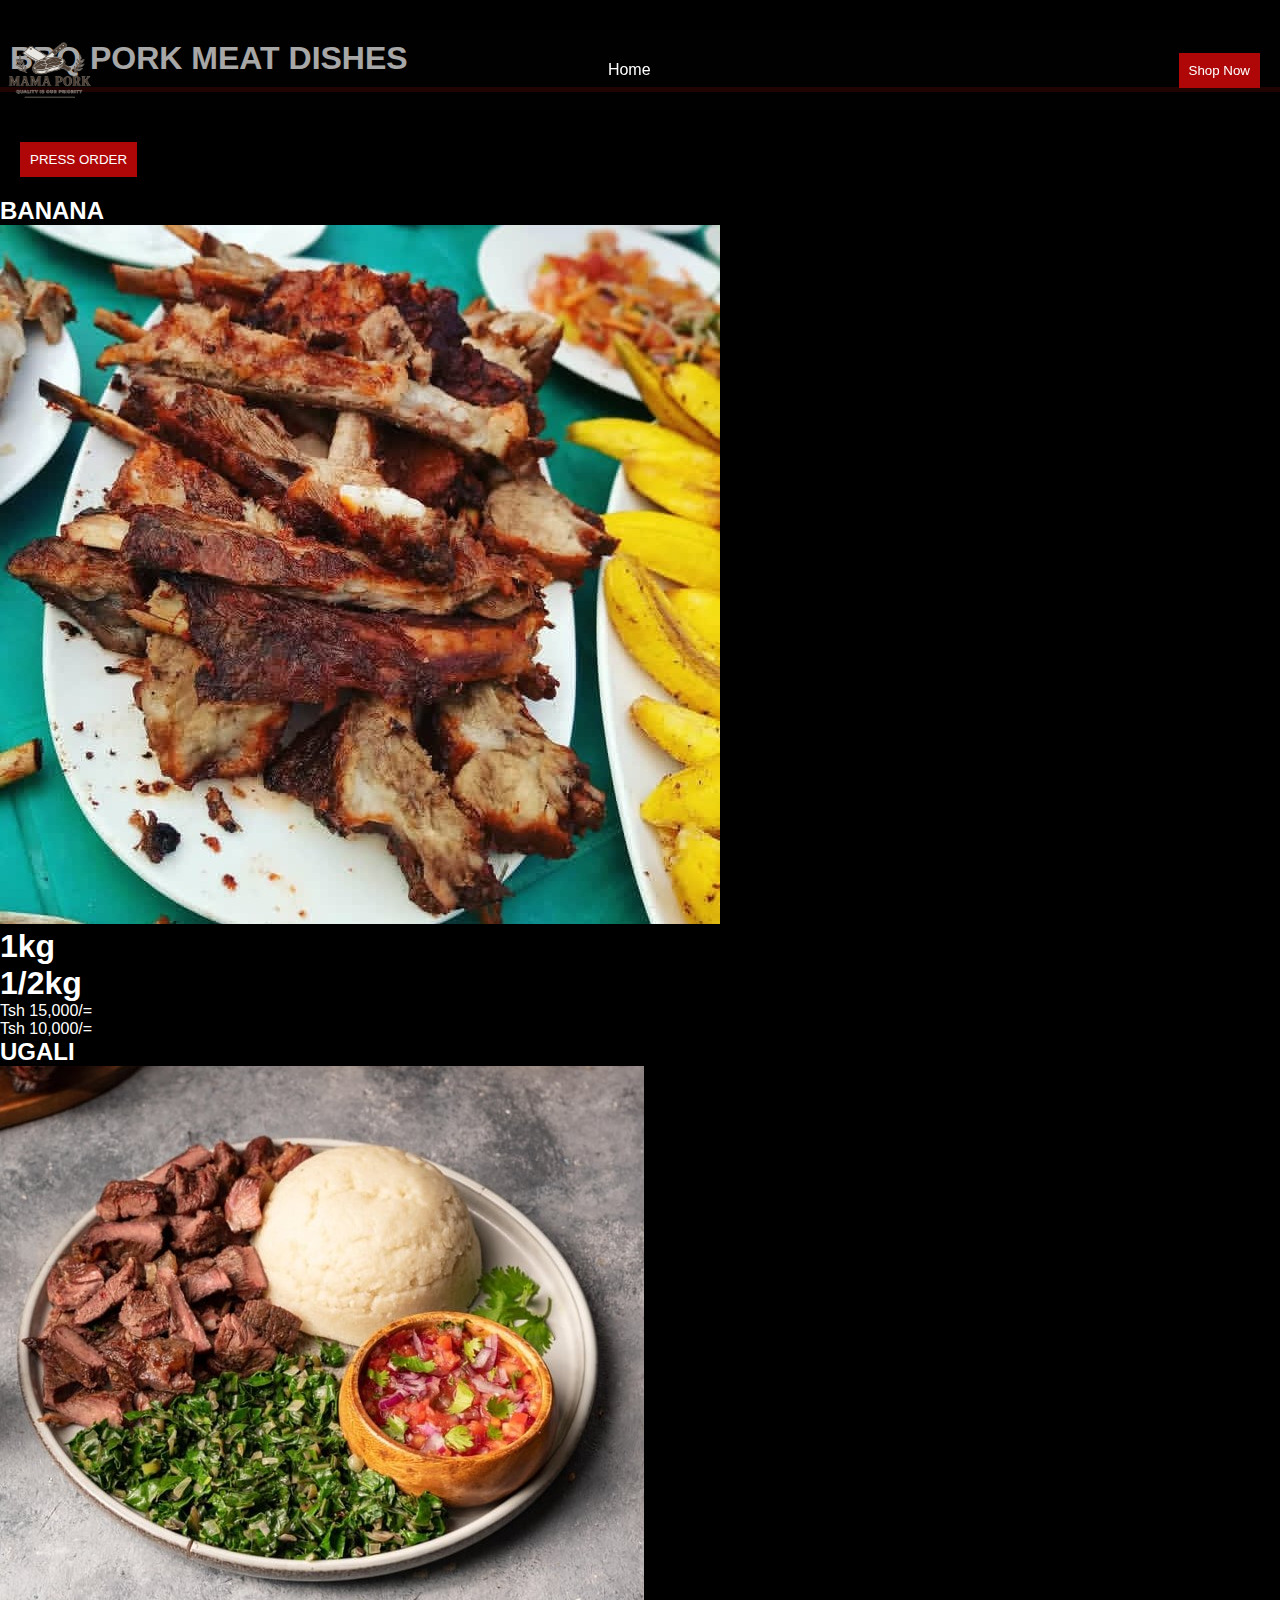
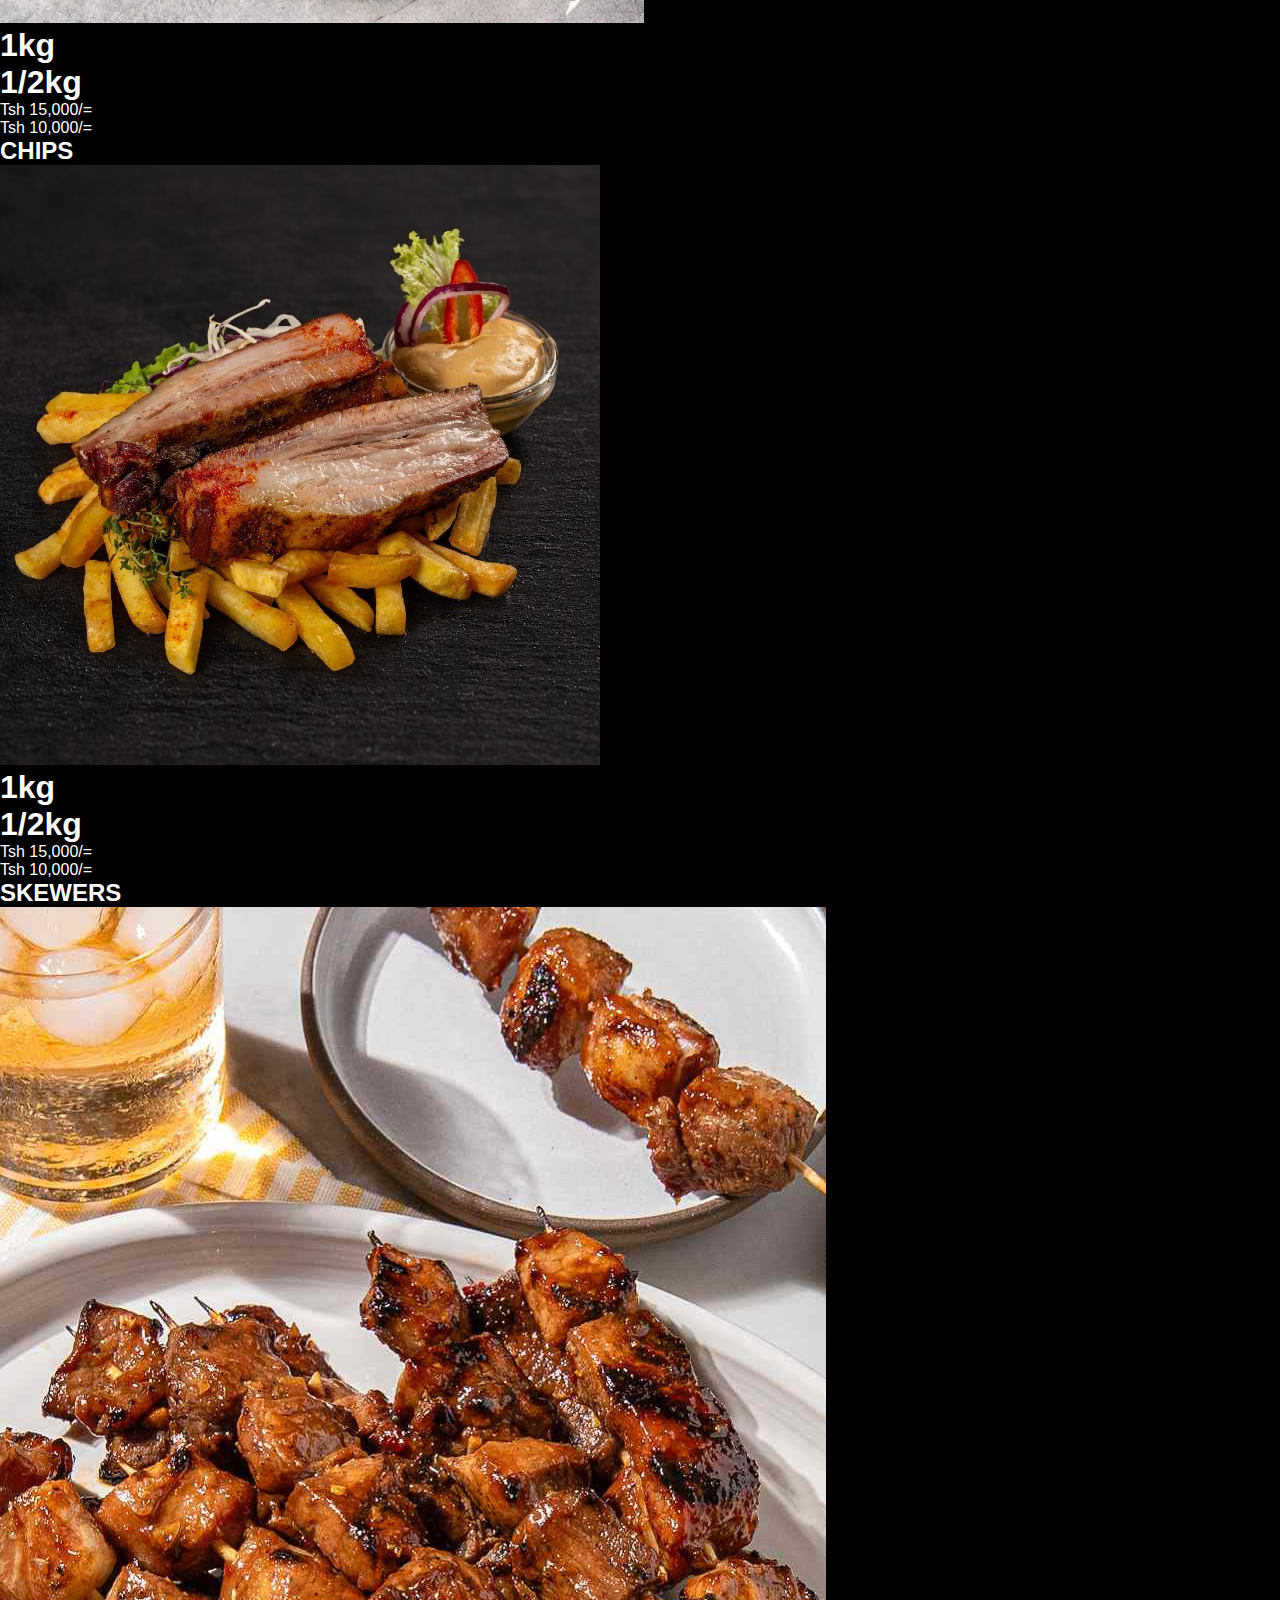
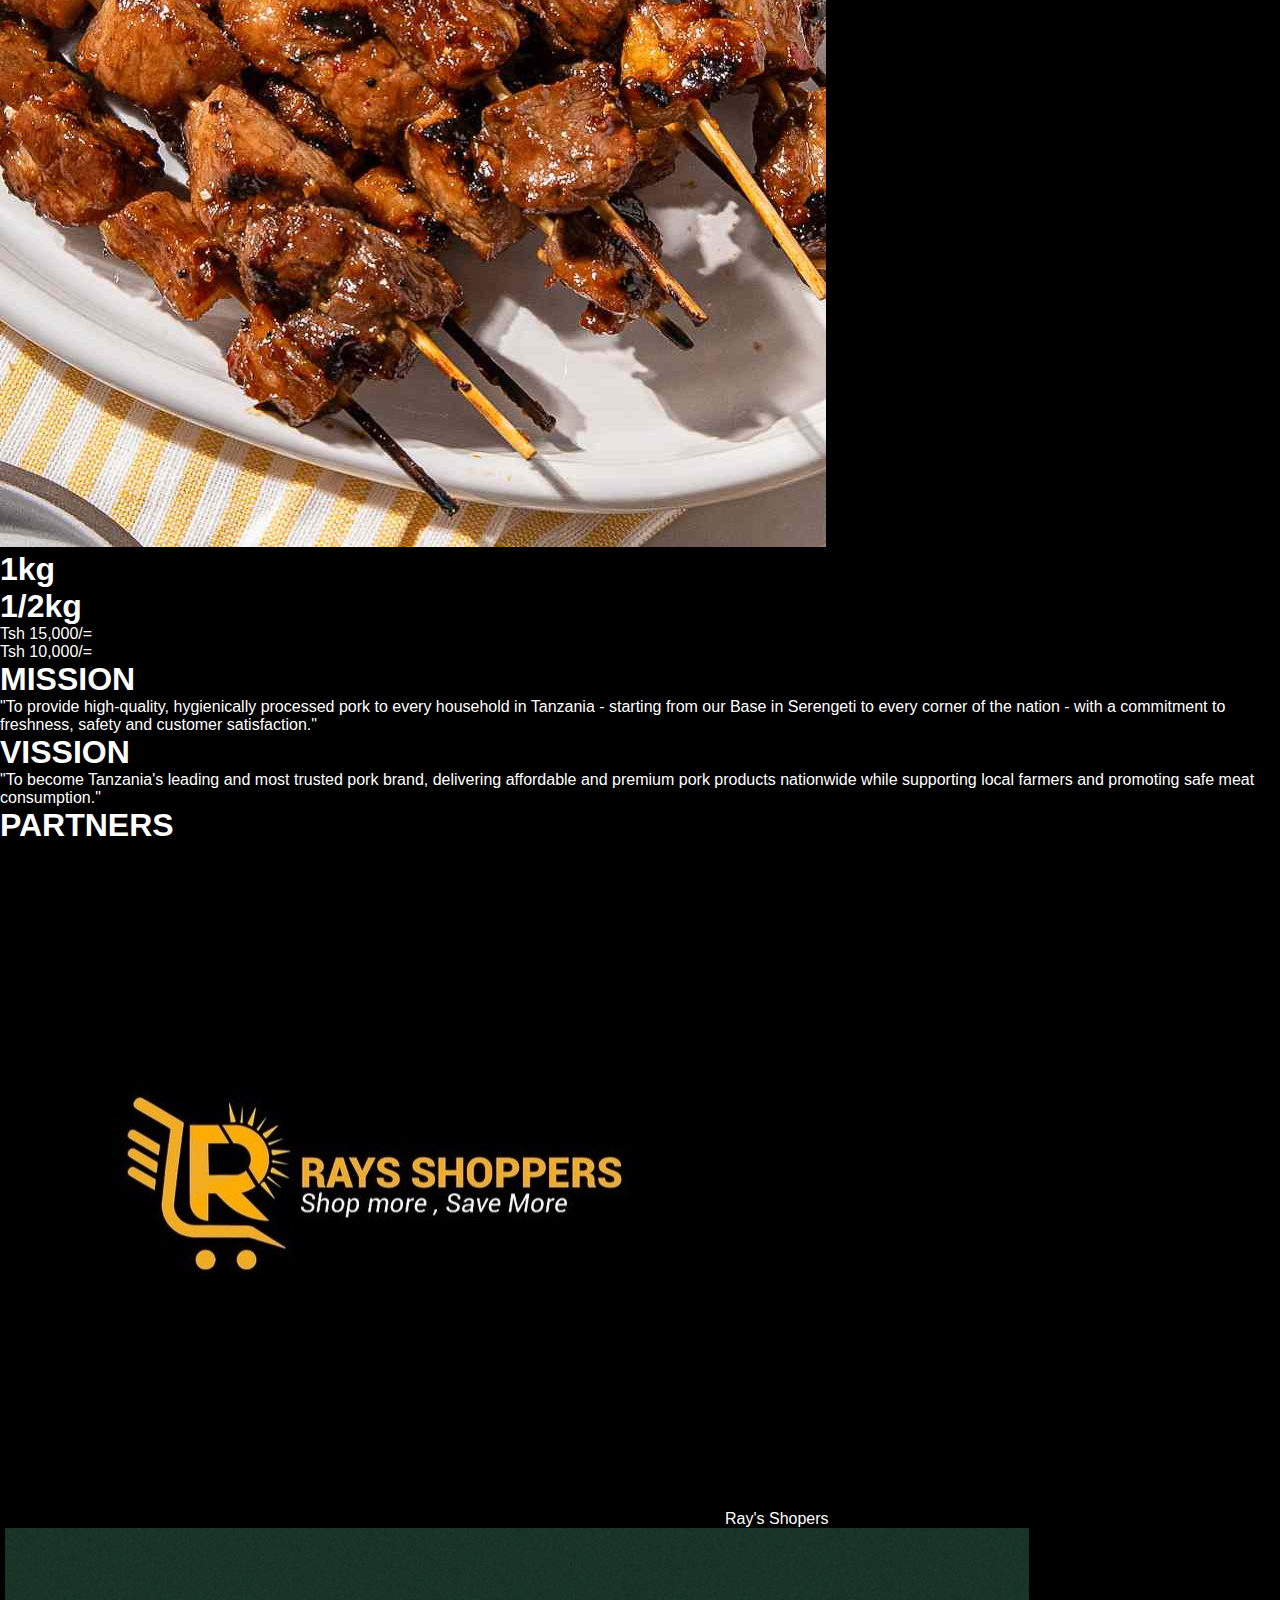
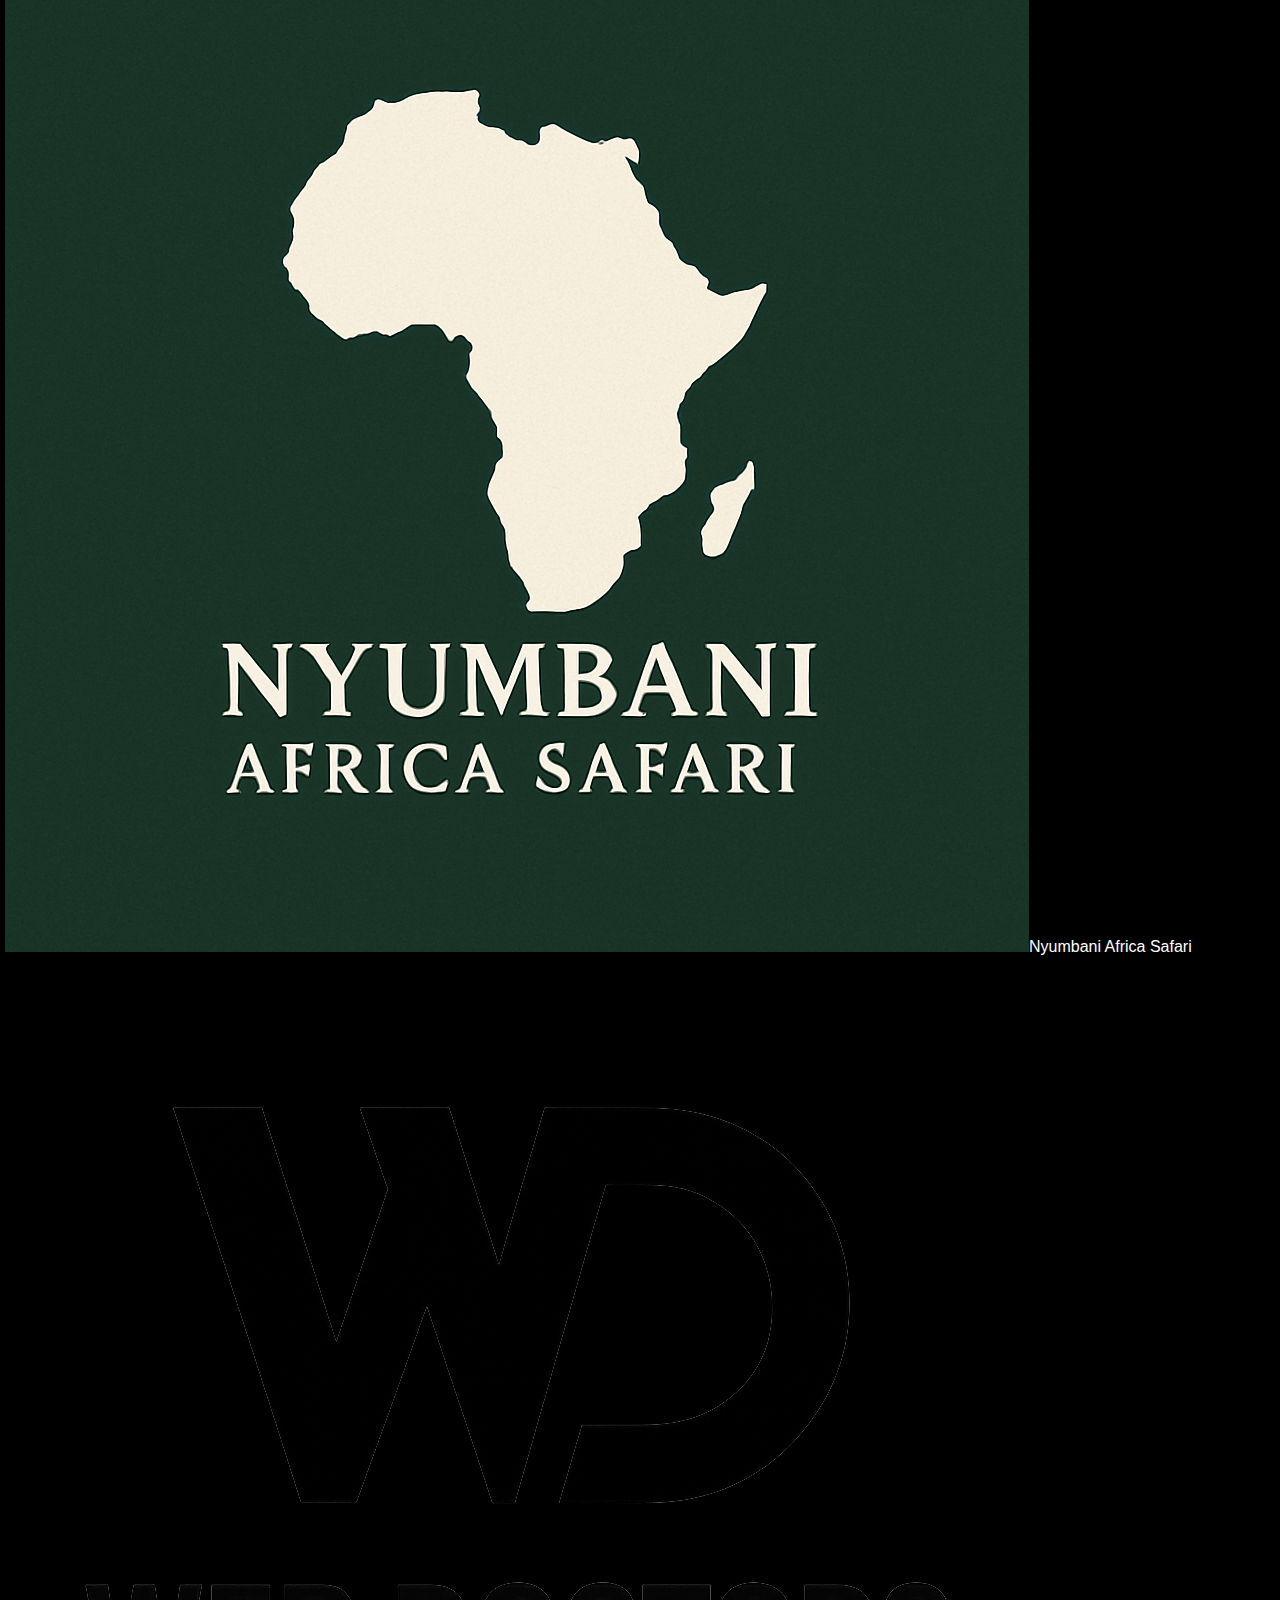
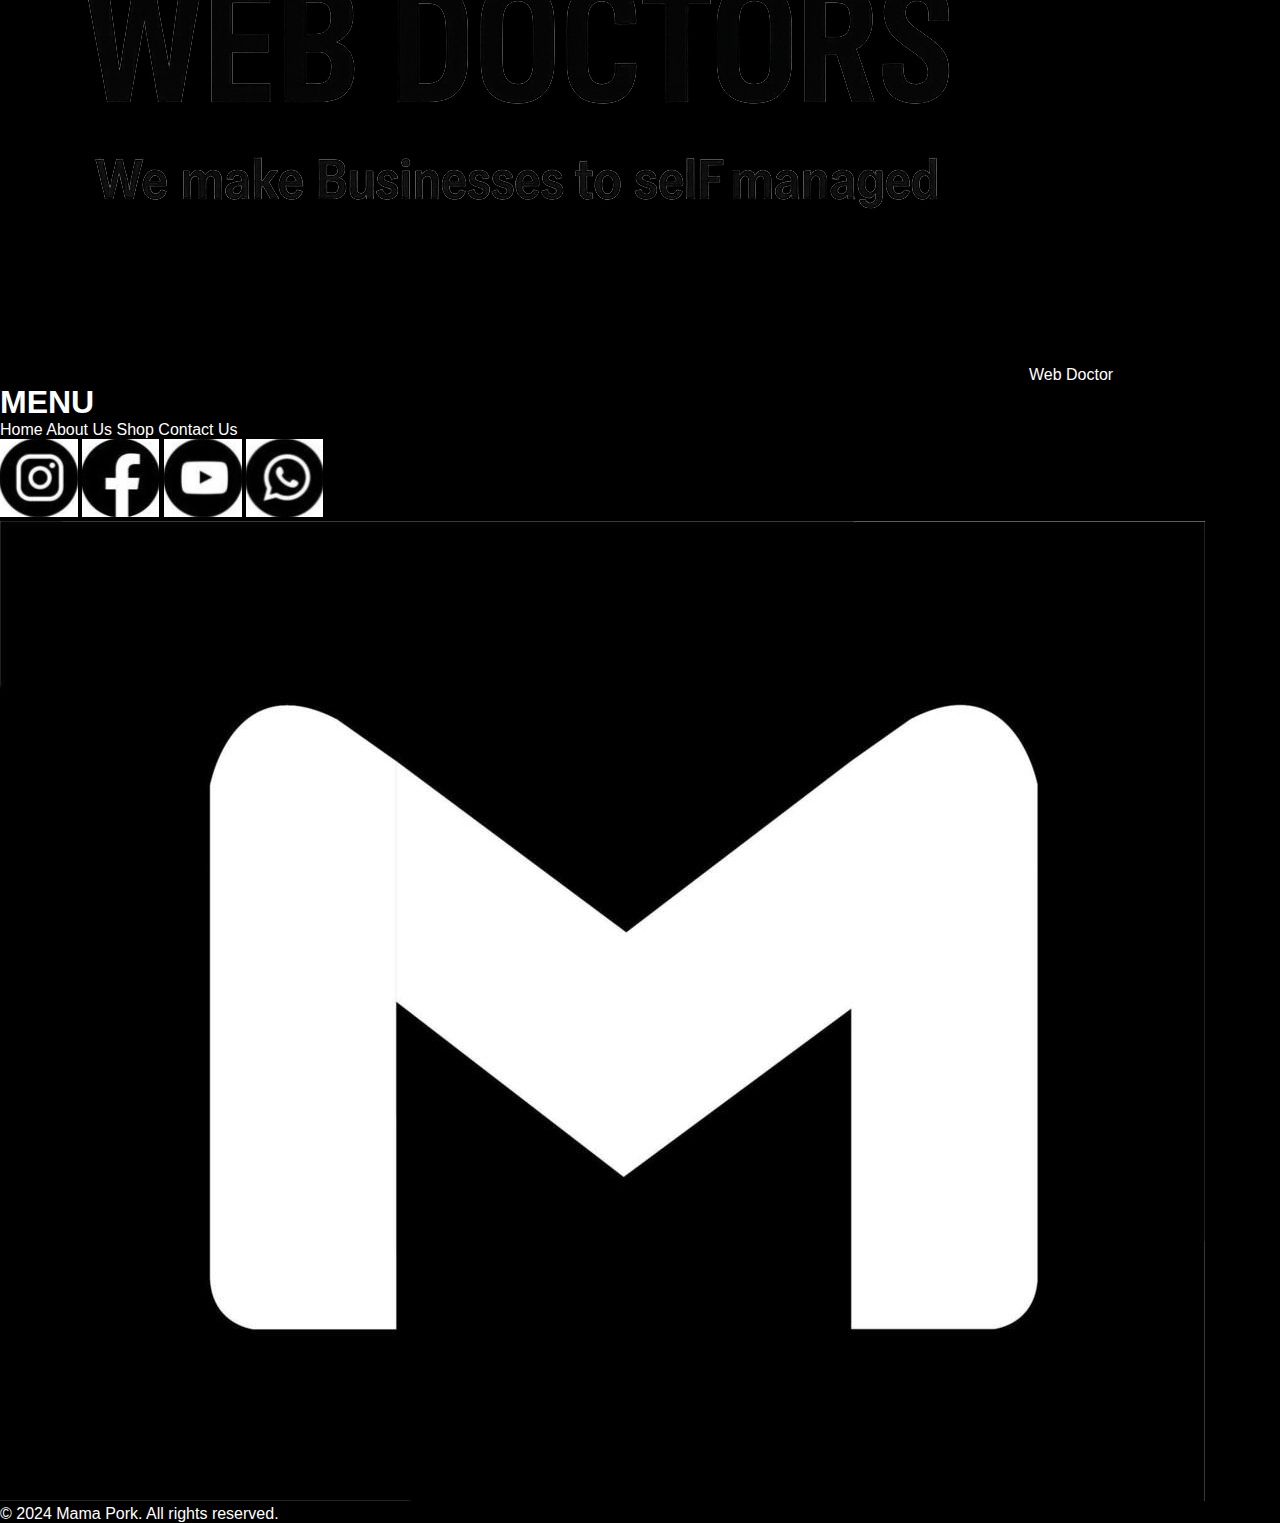
<file: dried.html>
<!DOCTYPE html>
<html lang="en">
<head>
    <meta charset="UTF-8">
    <meta name="viewport" content="width=device-width, initial-scale=1.0">
    <title>Bbq Pork Dishes</title>
    <link rel="stylesheet" href="style.css">
</head>
<body>

  <!-- navigation Bar -->
    <nav>
      <div class="menu-toggle" id="menuToggle">☰</div>
      <img style="width: 100px; height: 80px;" src="img/logo.png" alt="">
      <ul class="nav-links" id="navLinks">
        <li><a href="index.html">Home</a></li>
      </ul>
      <button>Shop Now</button>
    </nav>

    <!-- dishes Section -->
  <section class="dishes" id="recipes">
    <div class="about-dishes">
      <h1 style="padding: 10px; margin: 30px 0; border-bottom: 5px solid rgb(48, 5, 5);">BBQ PORK MEAT DISHES</h1>
      <p></p>
      <button>PRESS ORDER</button>
      <div class="pork">
        <div class="our-dishes">
          <h2>BANANA</h2>
          <img src="img/bananaD.jpg" alt="pork meat that burned">
          <div class="quality">
            <h1>1kg</h1>
            <h1></h1>
            <h1>1/2kg</h1>
            <p>Tsh 15,000/=</p>
            <p></p>
            <p>Tsh 10,000/=</p>
          </div>
        </div>
        <div class="our-dishes">
          <h2>UGALI</h2>
          <img src="img/ugaliD.jpg" alt="pork meat that flied">
          <div class="quality">
            <h1>1kg</h1>
            <h1></h1>
            <h1>1/2kg</h1>
            <p>Tsh 15,000/=</p>
            <p></p>
            <p>Tsh 10,000/=</p>
          </div>
        </div>
        <div class="our-dishes">
          <h2>CHIPS</h2>
          <img src="img/chipsD.jpg" alt="pork meat made up souse">
          <div class="quality">
            <h1>1kg</h1>
            <h1></h1>
            <h1>1/2kg</h1>
            <p>Tsh 15,000/=</p>
            <p></p>
            <p>Tsh 10,000/=</p>
          </div>
        </div>
        <div class="our-dishes">
          <h2>SKEWERS</h2>
          <img src="img/BBQ.jpg" alt="pork meat made up with onions">
          <div class="quality">
            <h1>1kg</h1>
            <h1></h1>
            <h1>1/2kg</h1>
            <p>Tsh 15,000/=</p>
            <p></p>
            <p>Tsh 10,000/=</p>
          </div>
        </div>
      </div>
    </div>
  </section>

  <footer>
    <div class="footer-content">
      <div class="footer-link">
        <h1>MISSION</h1>
        <p>"To provide high-quality, hygienically processed pork to every household in Tanzania - starting from our Base in Serengeti to every corner of the nation - with a commitment to freshness, safety and customer satisfaction."</p>
      </div>
      <div class="footer-link">
        <h1>VISSION</h1>
        <p>"To become Tanzania's leading and most trusted pork brand, delivering affordable and premium pork products nationwide while supporting local farmers and promoting safe meat consumption."</p>
      </div>
      <div class="footer-link">
        <h1>PARTNERS</h1>
        <a style="margin: 0 5px; padding: 0; align-content: center; align-items: center; justify-items: center;" href="https://fredrick-sebastian.github.io/shoppers/" target="_blank"><img src="img/rays.jpg"  title="Instagram" alt="" class="partner">Ray's Shopers</a>
        <a style="margin: 0 5px; padding: 0; align-content: center; align-items: center; justify-items: center;" href="https://share.google/h6VMrPEsmdXiS2oHl" target="_blank"><img src="img/nyumbani.png" title="Instagram" alt="" class="partner">Nyumbani Africa Safari</a>
        <a style="margin: 0 5px; padding: 0; align-content: center; align-items: center; justify-items: center;" href="https://fredrick-sebastian.github.io/portifolio/" target="_blank"><img src="img/webdoctor.png" title="Instagram" alt="" class="partner">Web Doctor</a>
      </div>
      <div class="footer-link">
        <h1>MENU</h1>
        <a href="#home">Home</a>
        <a href="#about">About Us</a>
        <a href="">Shop</a>
        <a href="">Contact Us</a>
      </div>
    </div>
    <div class="">
      <a href="" target="_blank"><img src="img/instagram.jpg" title="Instagram" alt="" class="social-media"></a>
      <a href="" target="_blank"><img src="img/facebook.jpg" title="Facebook" alt="" class="social-media"></a>
      <a href="" target="_blank"><img src="img/youtube.jpg" title="Youtube" alt="" class="social-media"></a>
      <a href="" target="_blank"><img src="img/whatsapp.jpg" title="Whatsapp" alt="" class="social-media"></a>
      <a href="" target="_blank"><img src="img/mail.jpg" title="Gmail" alt="" class="social-media"></a>
    </div>
    <p>© 2024 Mama Pork. All rights reserved.</p>
  </footer>

  <script src="app.js">

  </script>
</body>
</html>
</file>
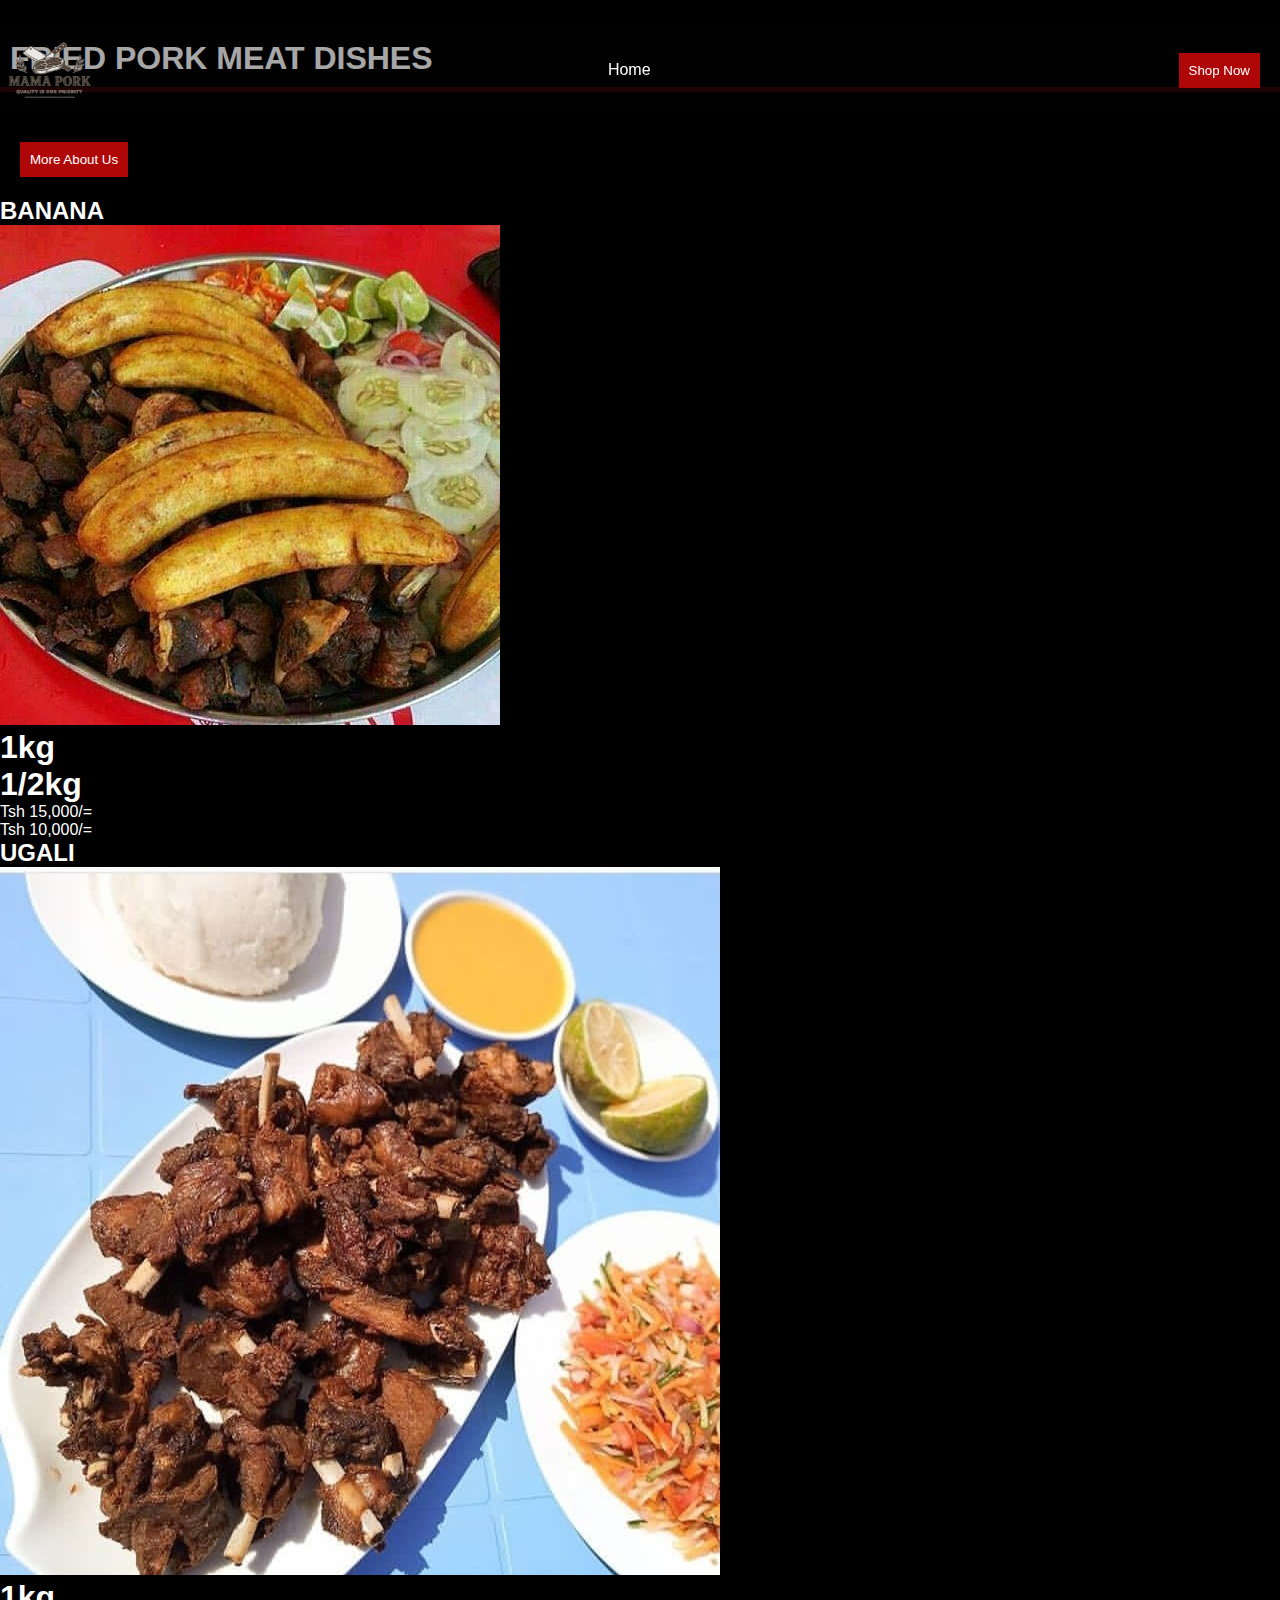
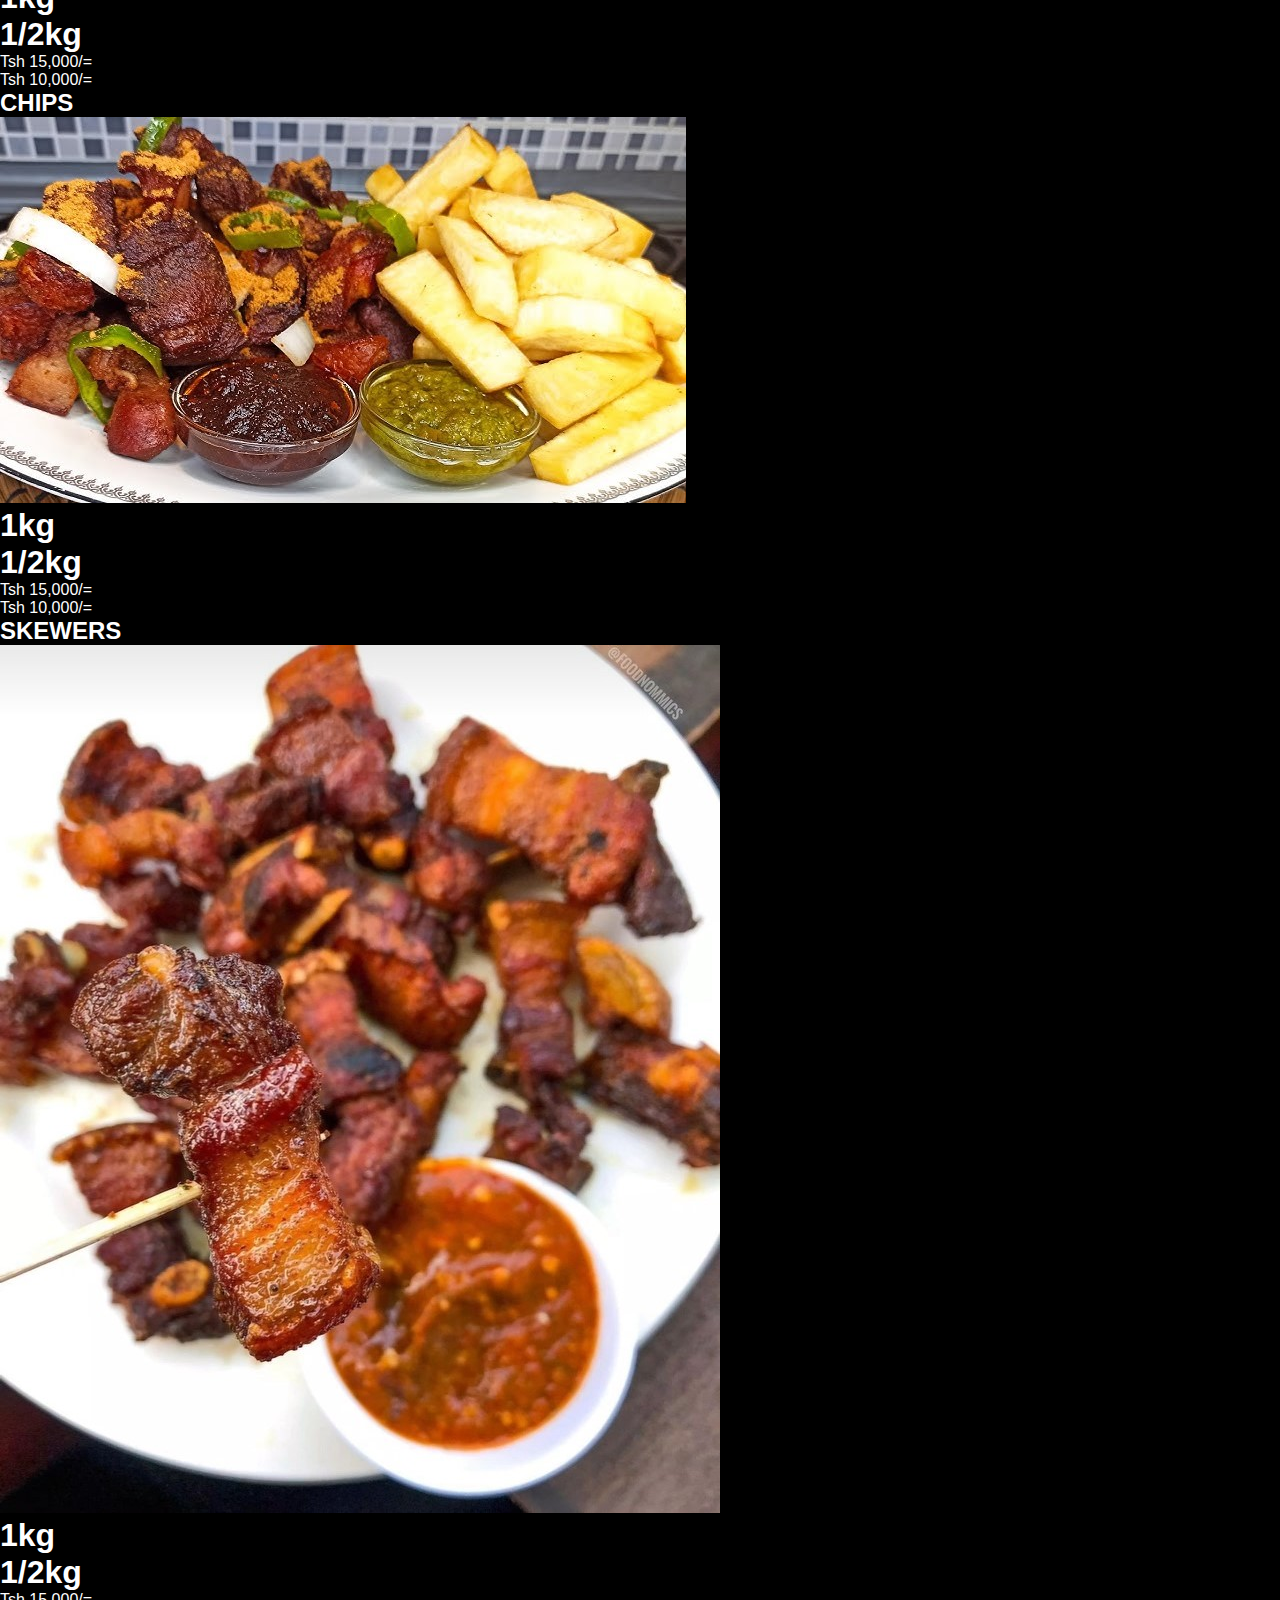
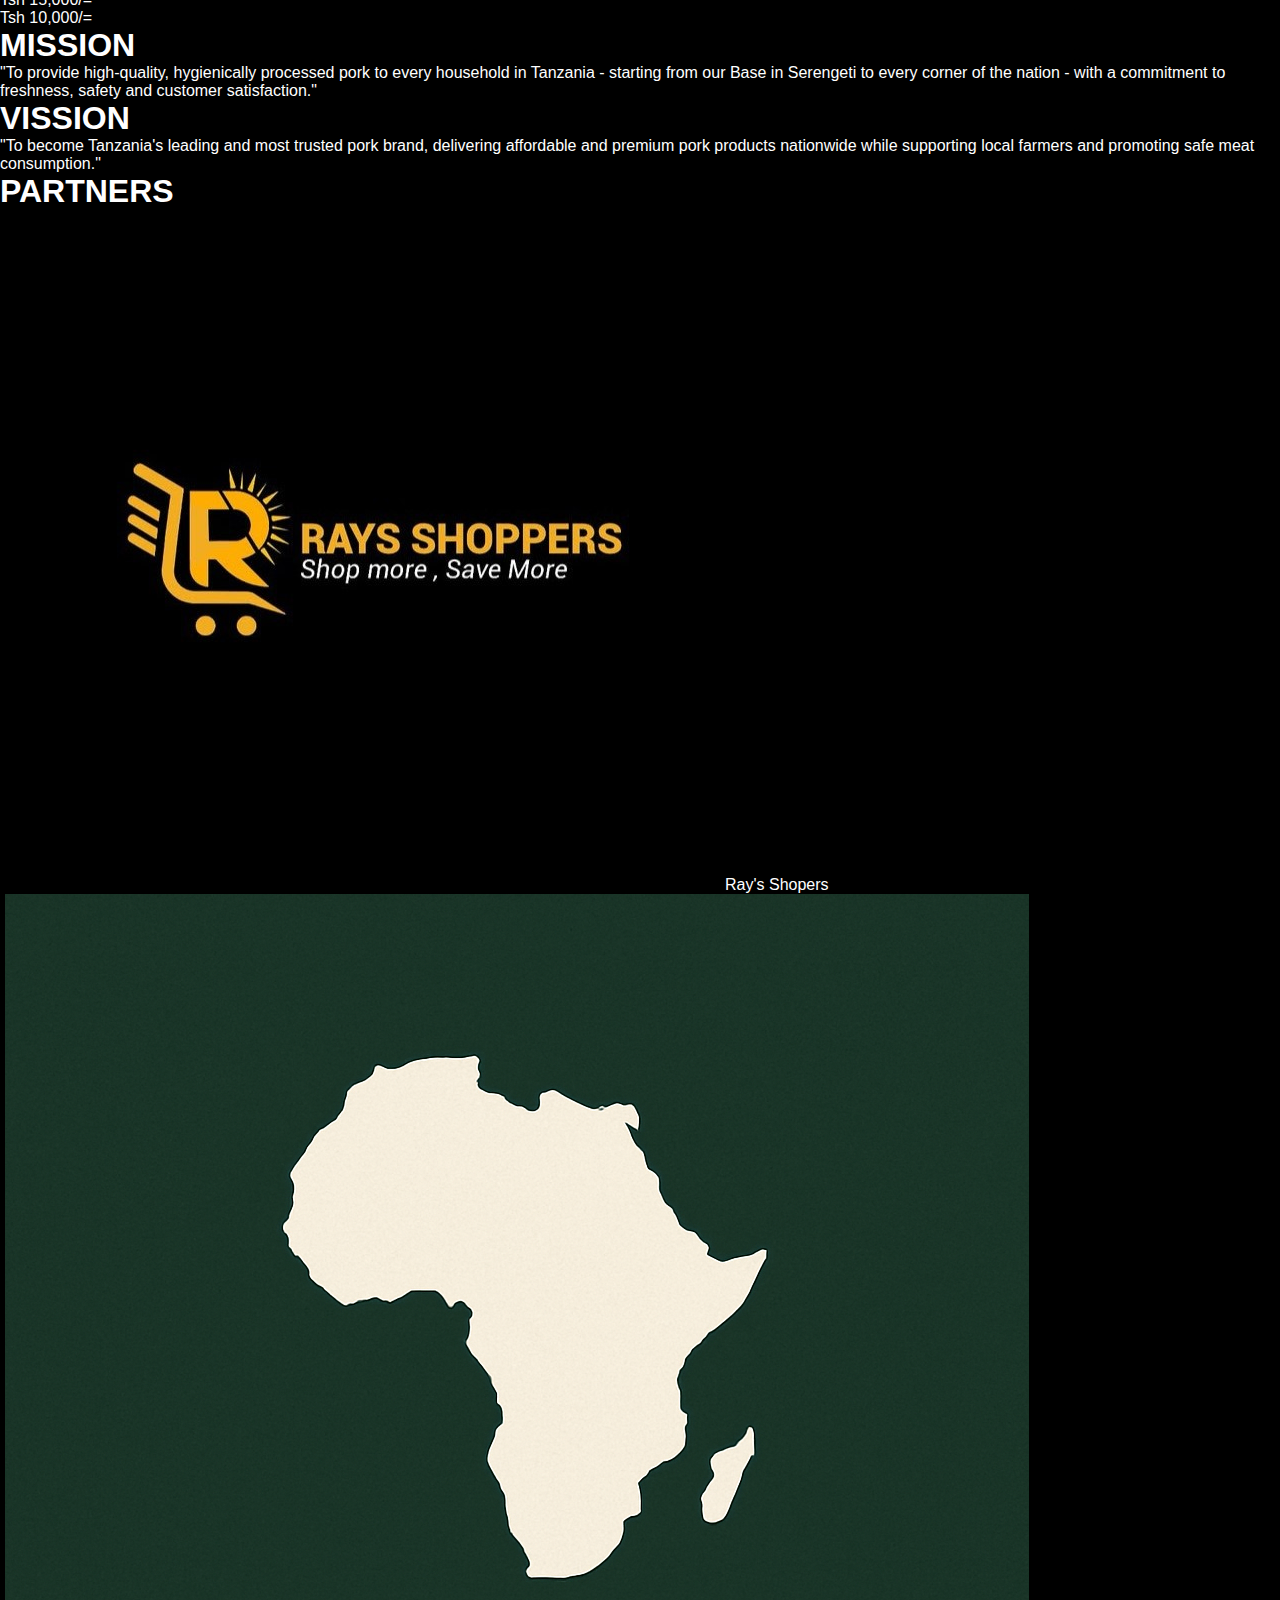
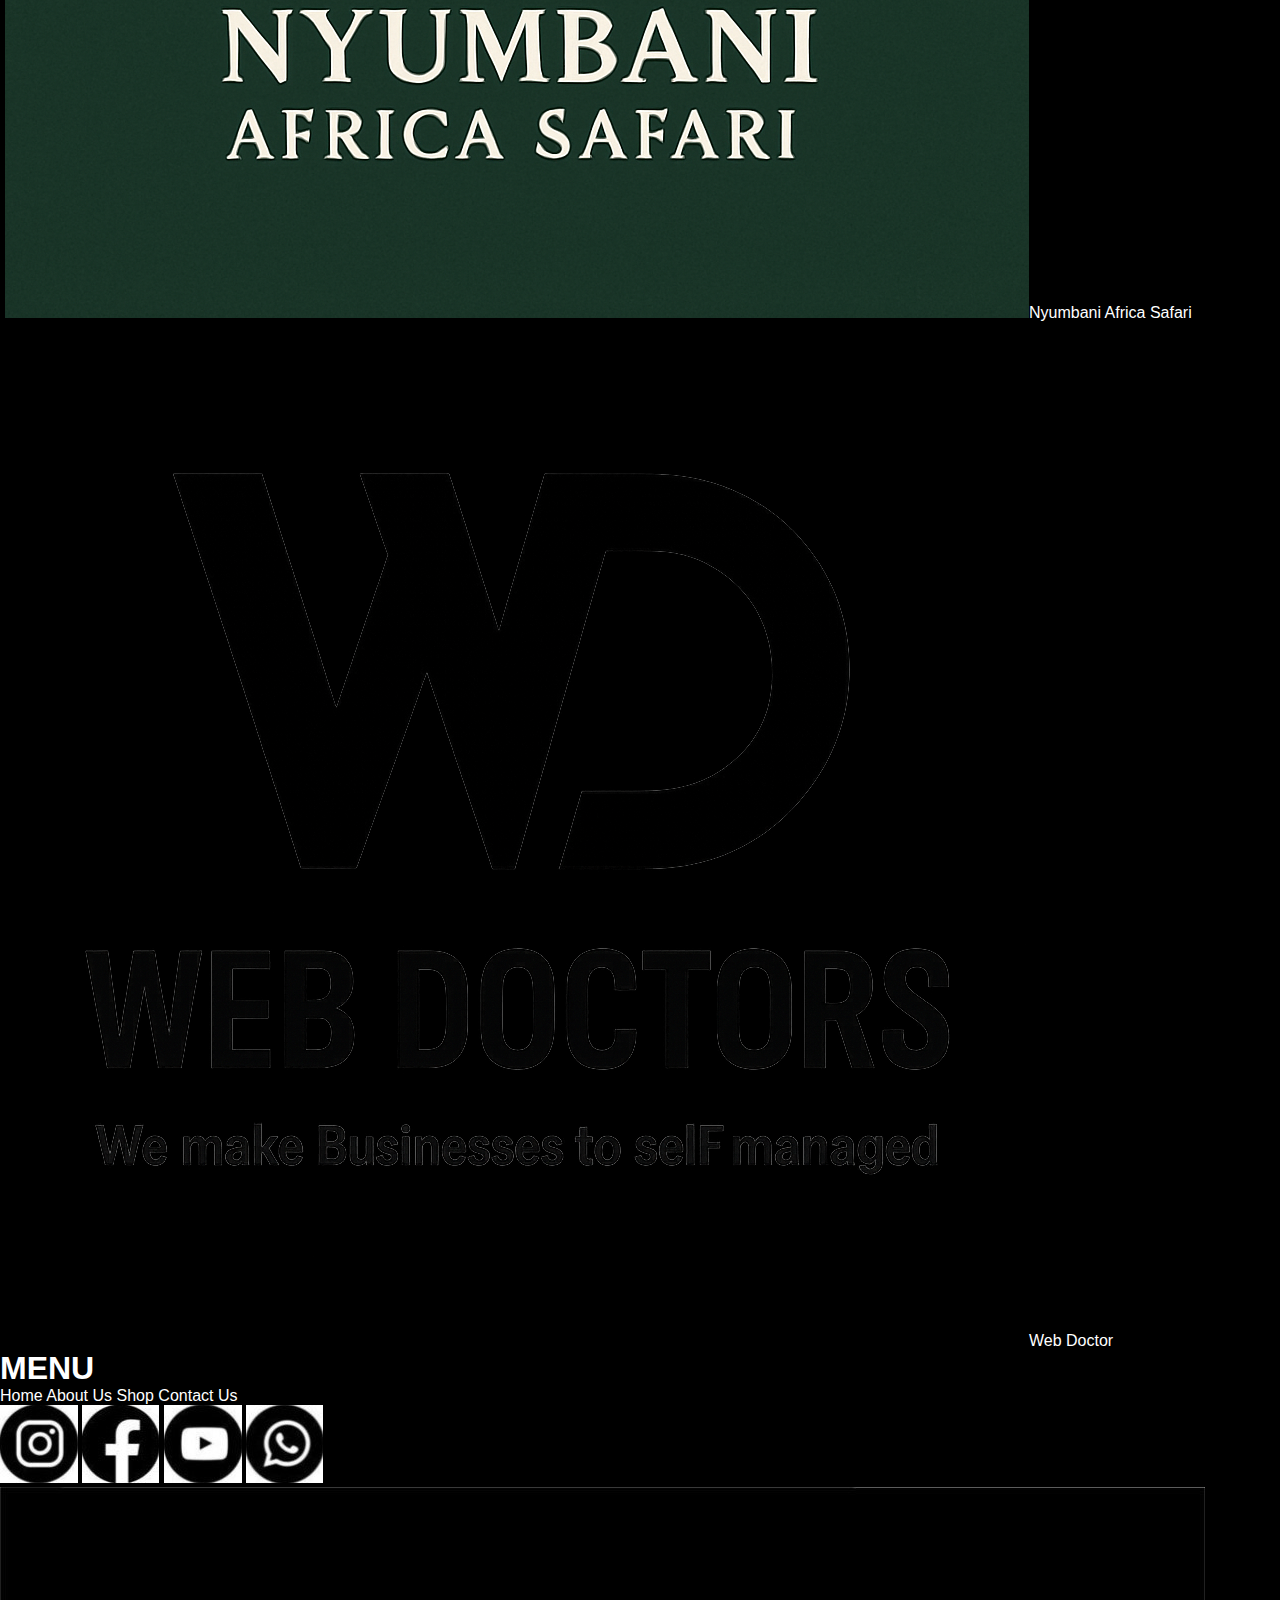
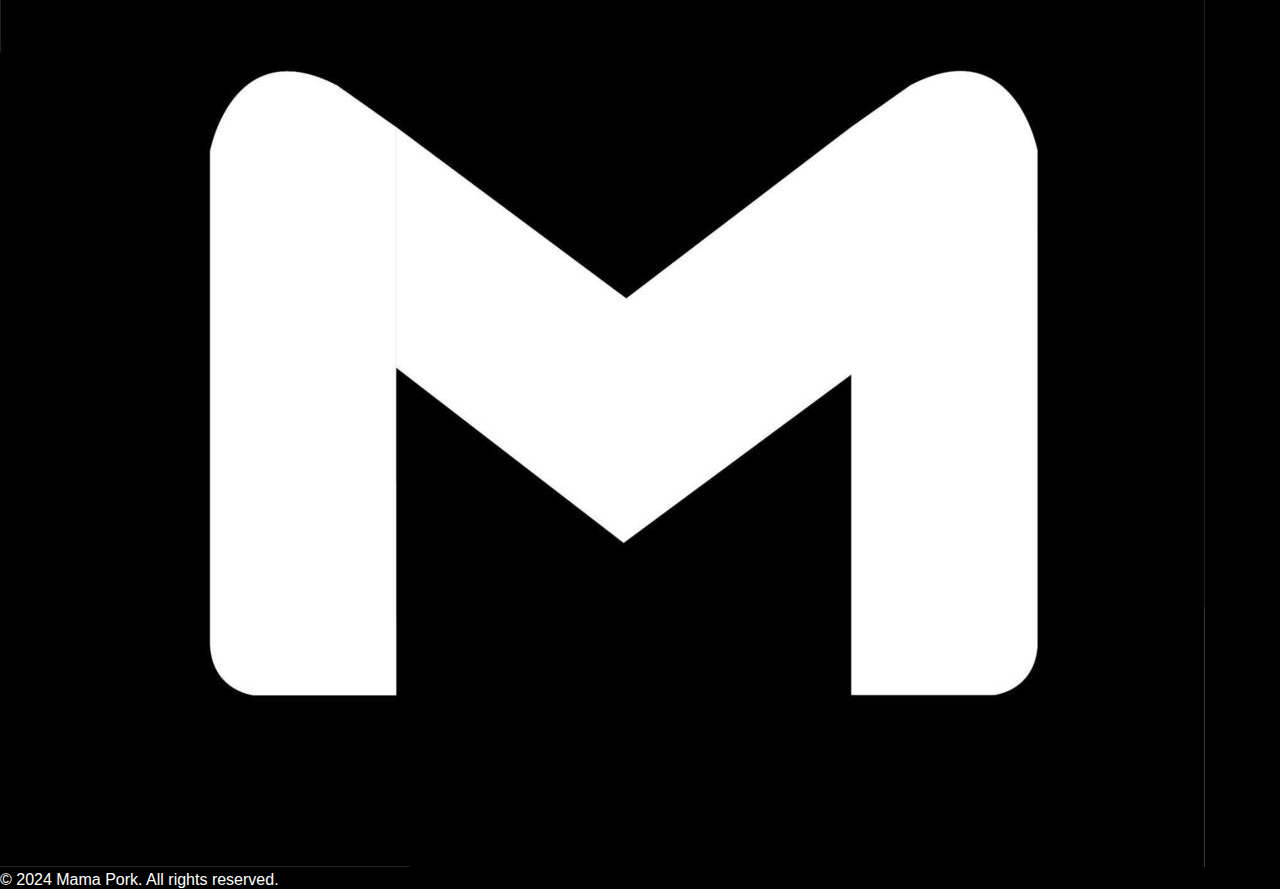
<file: flied.html>
<!DOCTYPE html>
<html lang="en">
<head>
    <meta charset="UTF-8">
    <meta name="viewport" content="width=device-width, initial-scale=1.0">
    <title>Fried Pork Dishes</title>
    <link rel="stylesheet" href="style.css">
</head>
<body>

  <!-- navigation Bar -->
    <nav>
      <div class="menu-toggle" id="menuToggle">☰</div>
      <img style="width: 100px; height: 80px;" src="img/logo.png" alt="">
      <ul class="nav-links" id="navLinks">
        <li><a href="index.html">Home</a></li>
      </ul>
      <button>Shop Now</button>
    </nav>

    <!-- dishes Section -->
  <section class="dishes" id="recipes">
    <div class="about-dishes">
      <h1 style="padding: 10px; margin: 30px 0; border-bottom: 5px solid rgb(48, 5, 5);">FRIED PORK MEAT DISHES</h1>
      <p></p>
      <button>More About Us</button>
      <div class="pork">
        <div class="our-dishes">
          <h2>BANANA</h2>
          <img src="img/bananaF.jpg" alt="pork meat that burned">
          <div class="quality">
            <h1>1kg</h1>
            <h1></h1>
            <h1>1/2kg</h1>
            <p>Tsh 15,000/=</p>
            <p></p>
            <p>Tsh 10,000/=</p>
          </div>
        </div>
        <div class="our-dishes">
          <h2>UGALI</h2>
          <img src="img/ugaliF.jpg" alt="pork meat that flied">
          <div class="quality">
            <h1>1kg</h1>
            <h1></h1>
            <h1>1/2kg</h1>
            <p>Tsh 15,000/=</p>
            <p></p>
            <p>Tsh 10,000/=</p>
          </div>
        </div>
        <div class="our-dishes">
          <h2>CHIPS</h2>
          <img src="img/chipsF.jpg" alt="pork meat made up souse">
          <div class="quality">
            <h1>1kg</h1>
            <h1></h1>
            <h1>1/2kg</h1>
            <p>Tsh 15,000/=</p>
            <p></p>
            <p>Tsh 10,000/=</p>
          </div>
        </div>
        <div class="our-dishes">
          <h2>SKEWERS</h2>
          <img src="img/FRIED.jpg" alt="pork meat made up with onions">
          <div class="quality">
            <h1>1kg</h1>
            <h1></h1>
            <h1>1/2kg</h1>
            <p>Tsh 15,000/=</p>
            <p></p>
            <p>Tsh 10,000/=</p>
          </div>
        </div>
      </div>
    </div>
  </section>

  <footer>
    <div class="footer-content">
      <div class="footer-link">
        <h1>MISSION</h1>
        <p>"To provide high-quality, hygienically processed pork to every household in Tanzania - starting from our Base in Serengeti to every corner of the nation - with a commitment to freshness, safety and customer satisfaction."</p>
      </div>
      <div class="footer-link">
        <h1>VISSION</h1>
        <p>"To become Tanzania's leading and most trusted pork brand, delivering affordable and premium pork products nationwide while supporting local farmers and promoting safe meat consumption."</p>
      </div>
      <div class="footer-link">
        <h1>PARTNERS</h1>
        <a style="margin: 0 5px; padding: 0; align-content: center; align-items: center; justify-items: center;" href="https://fredrick-sebastian.github.io/shoppers/" target="_blank"><img src="img/rays.jpg"  title="Instagram" alt="" class="partner">Ray's Shopers</a>
        <a style="margin: 0 5px; padding: 0; align-content: center; align-items: center; justify-items: center;" href="https://share.google/h6VMrPEsmdXiS2oHl" target="_blank"><img src="img/nyumbani.png" title="Instagram" alt="" class="partner">Nyumbani Africa Safari</a>
        <a style="margin: 0 5px; padding: 0; align-content: center; align-items: center; justify-items: center;" href="https://fredrick-sebastian.github.io/portifolio/" target="_blank"><img src="img/webdoctor.png" title="Instagram" alt="" class="partner">Web Doctor</a>
      </div>
      <div class="footer-link">
        <h1>MENU</h1>
        <a href="#home">Home</a>
        <a href="#about">About Us</a>
        <a href="">Shop</a>
        <a href="">Contact Us</a>
      </div>
    </div>
    <div class="">
      <a href="" target="_blank"><img src="img/instagram.jpg" title="Instagram" alt="" class="social-media"></a>
      <a href="" target="_blank"><img src="img/facebook.jpg" title="Facebook" alt="" class="social-media"></a>
      <a href="" target="_blank"><img src="img/youtube.jpg" title="Youtube" alt="" class="social-media"></a>
      <a href="" target="_blank"><img src="img/whatsapp.jpg" title="Whatsapp" alt="" class="social-media"></a>
      <a href="" target="_blank"><img src="img/mail.jpg" title="Gmail" alt="" class="social-media"></a>
    </div>
    <p>© 2024 Mama Pork. All rights reserved.</p>
  </footer>

  <script src="app.js">

  </script>
</body>
</html>
</file>
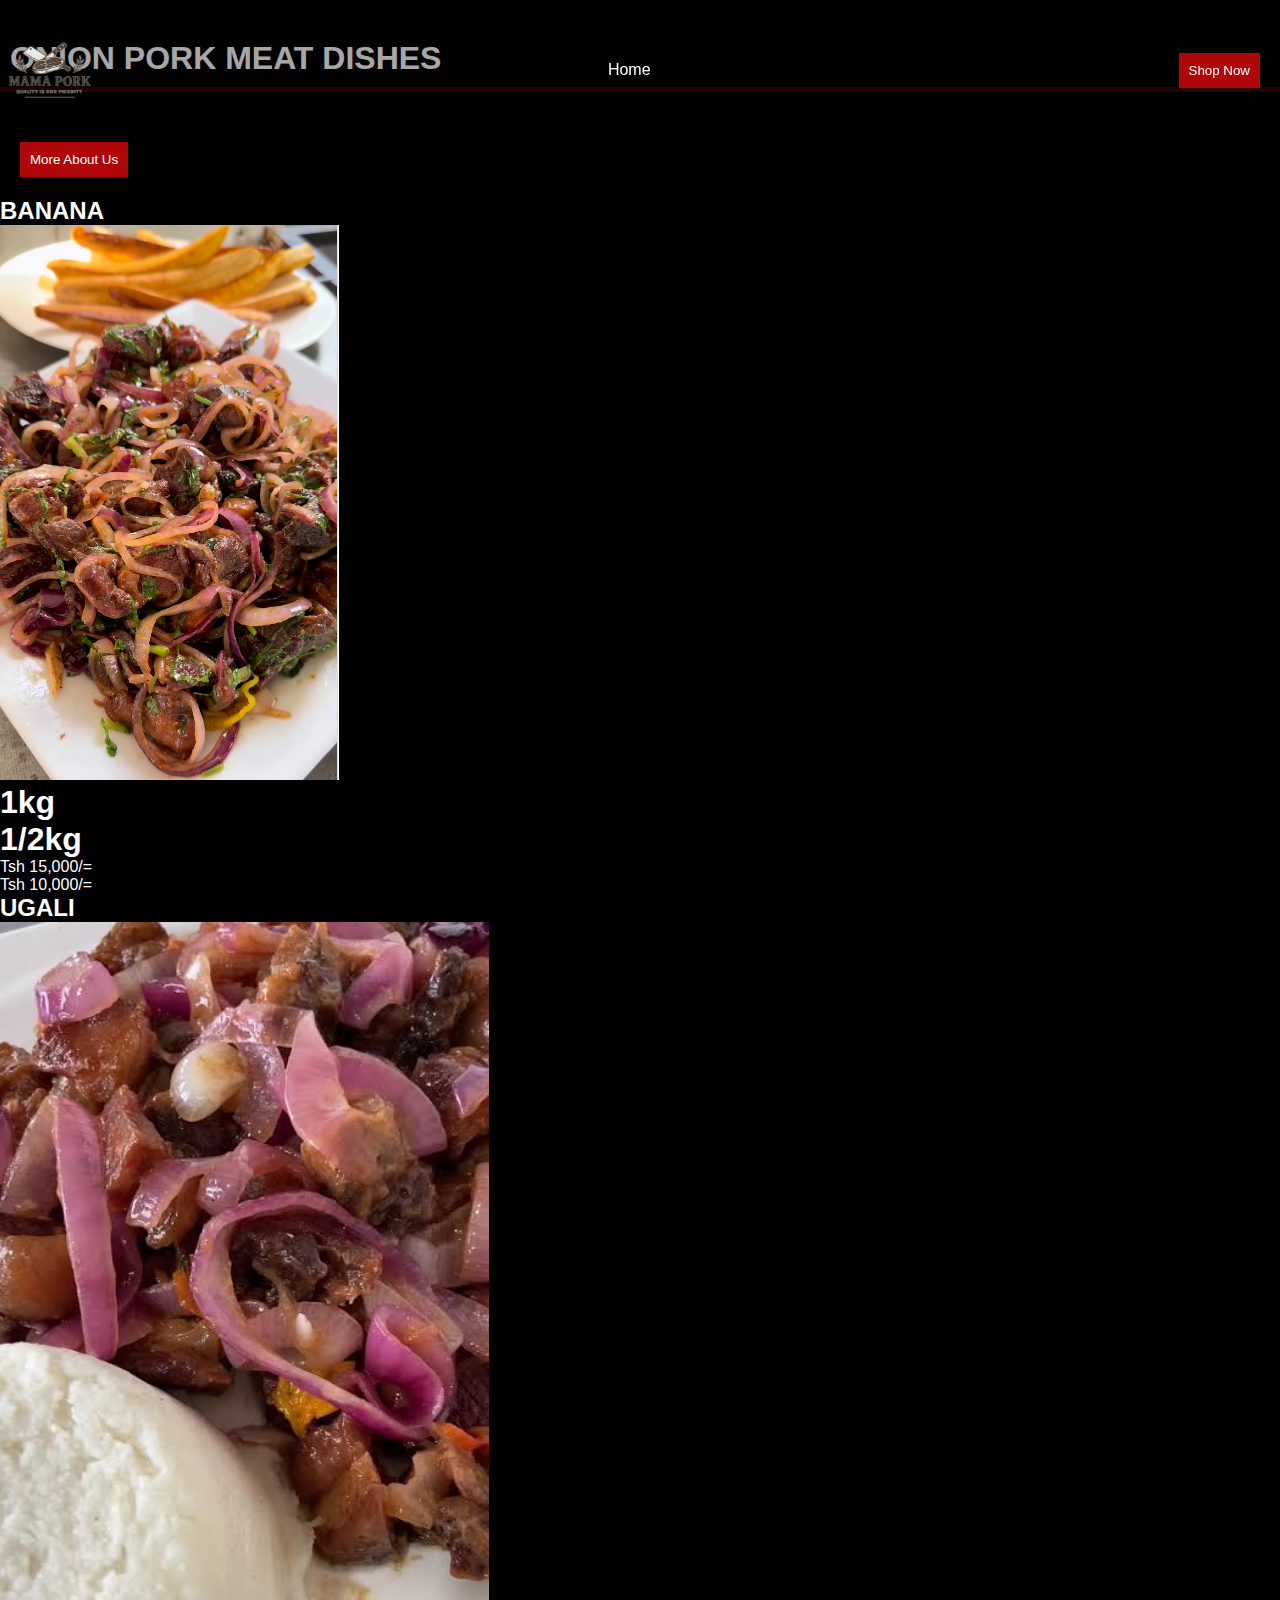
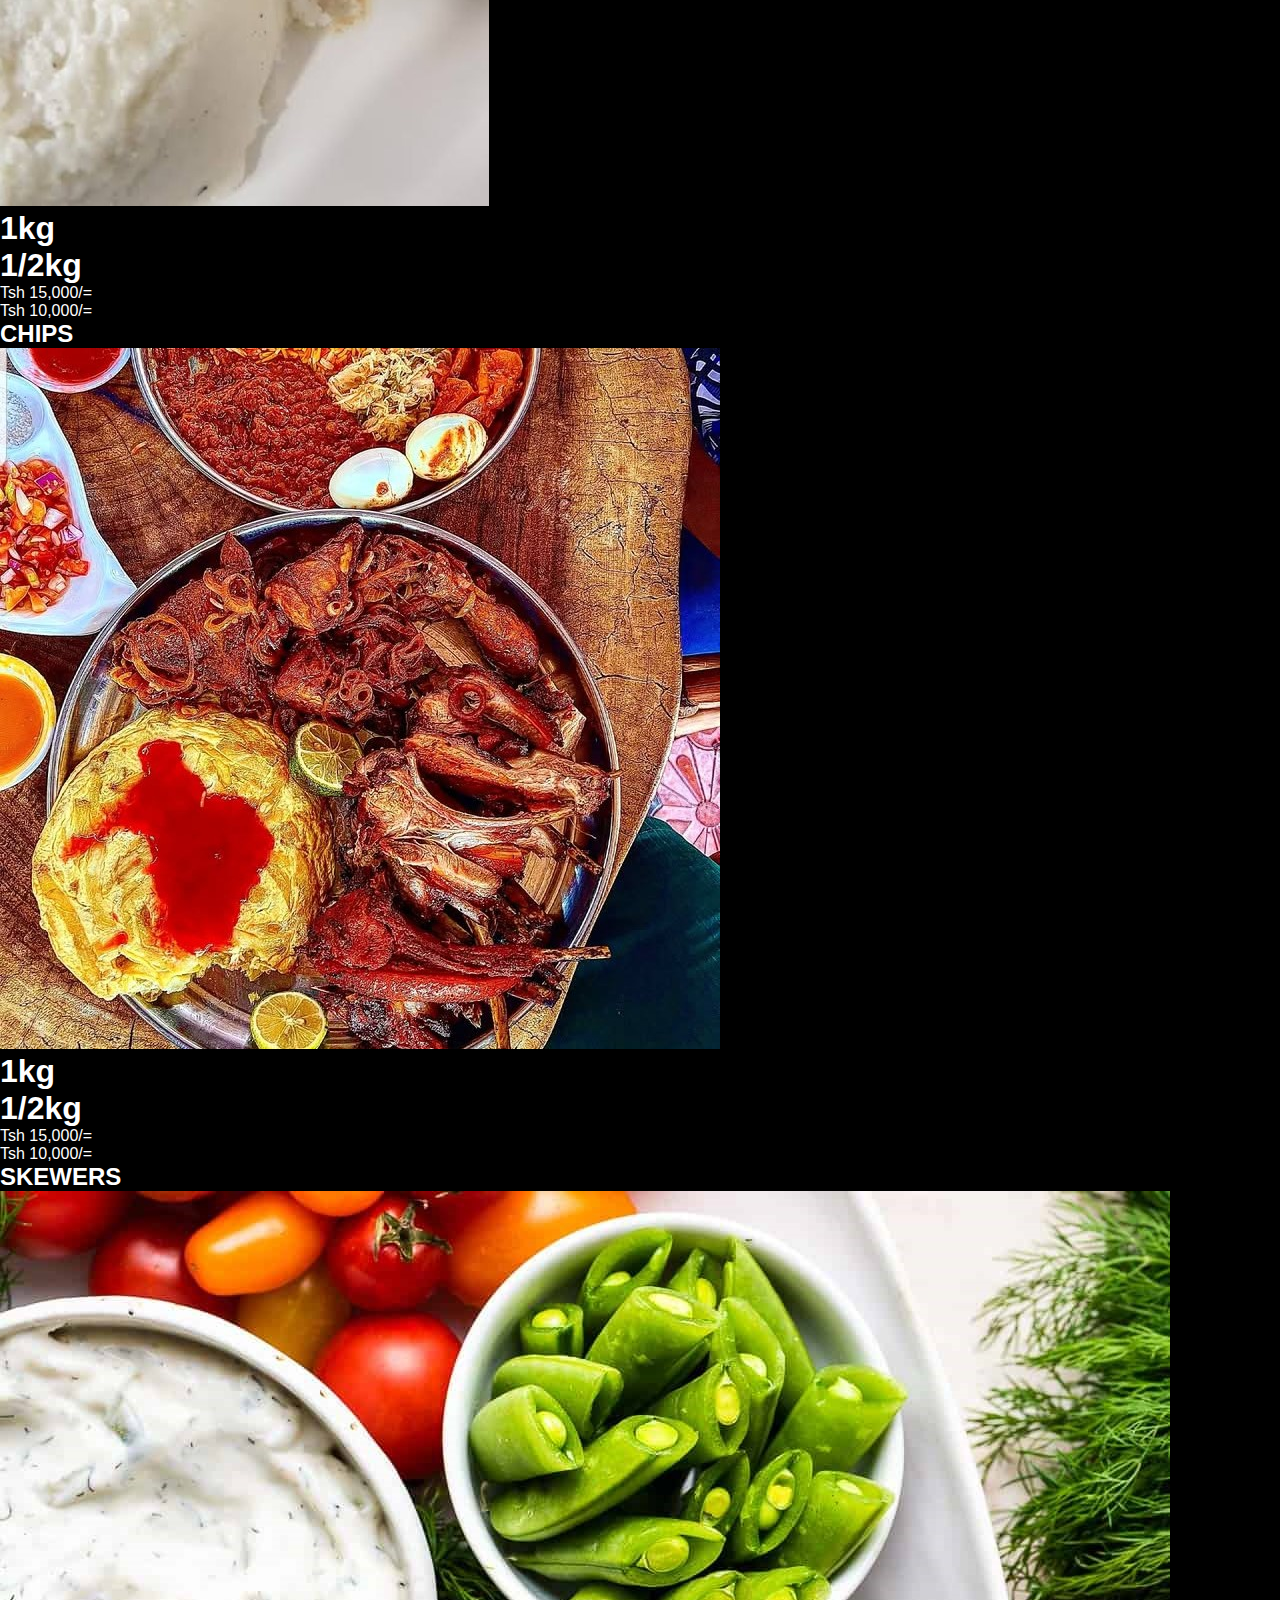
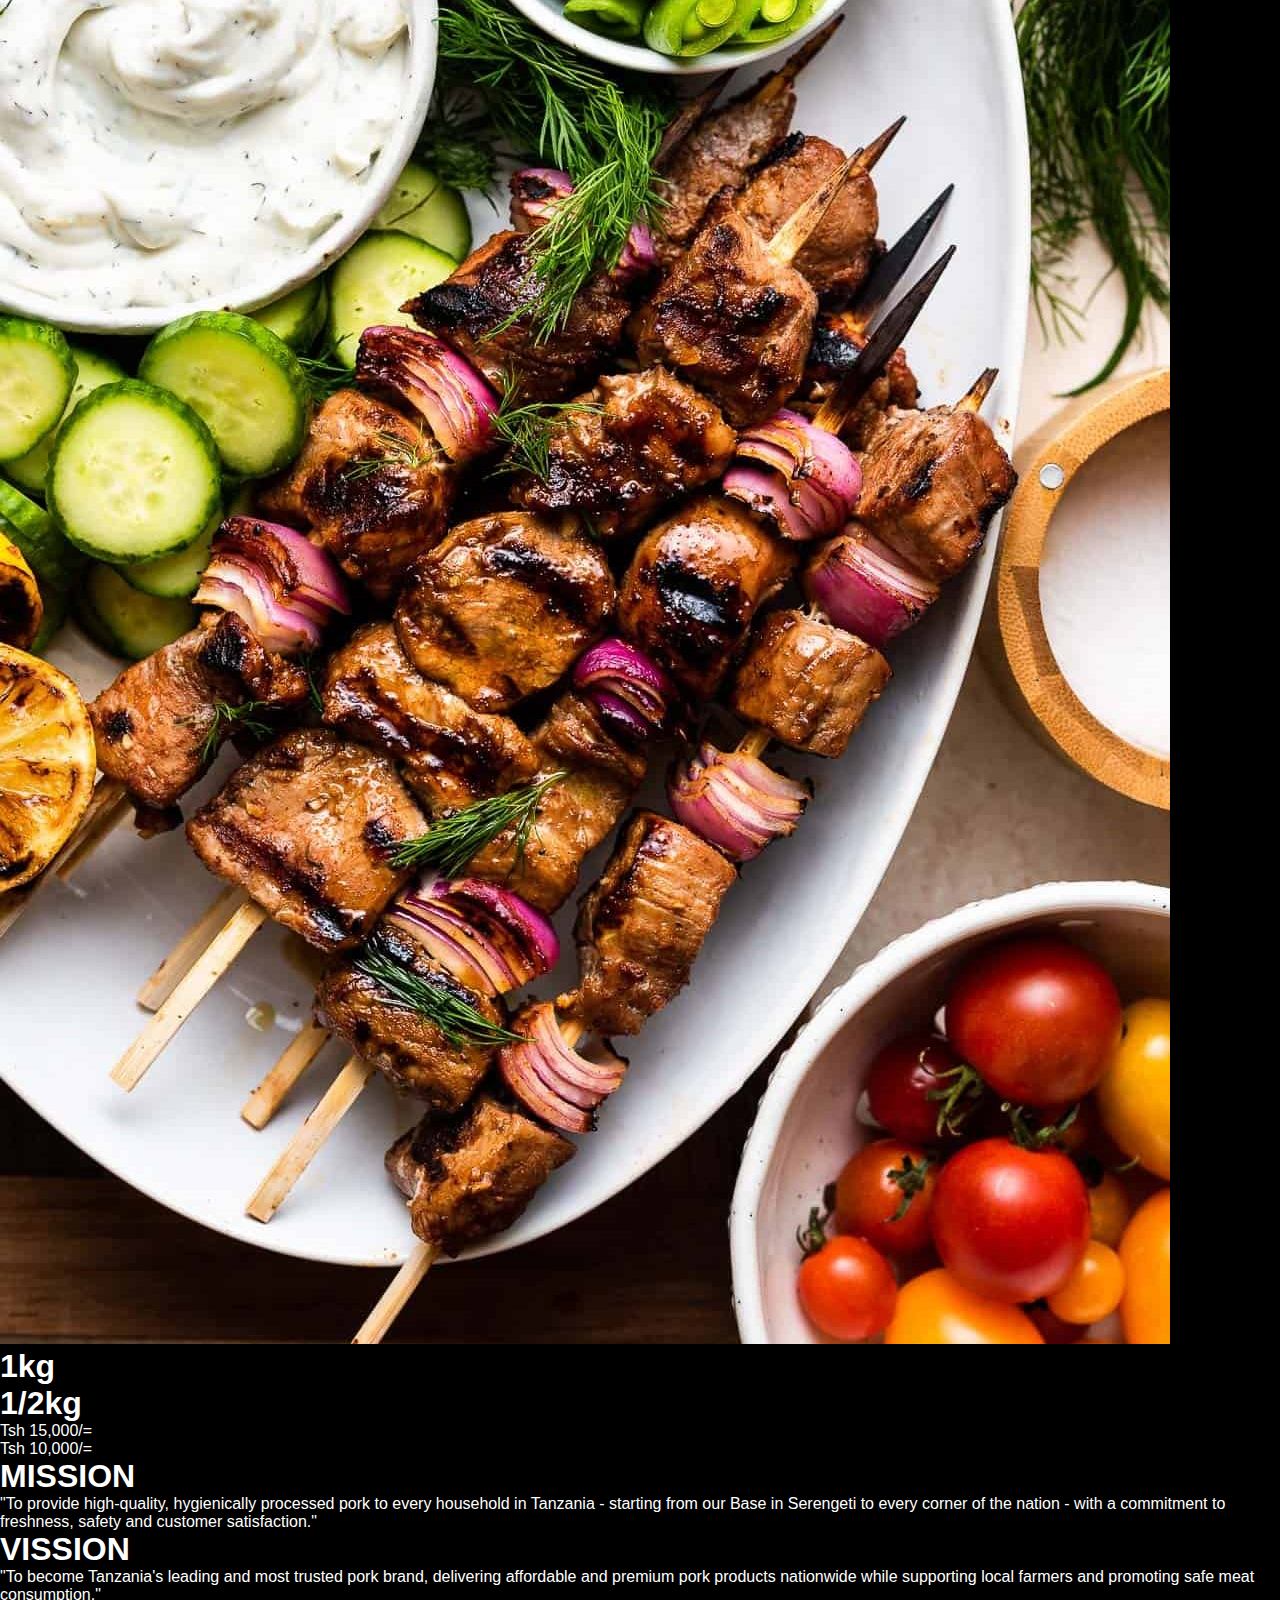
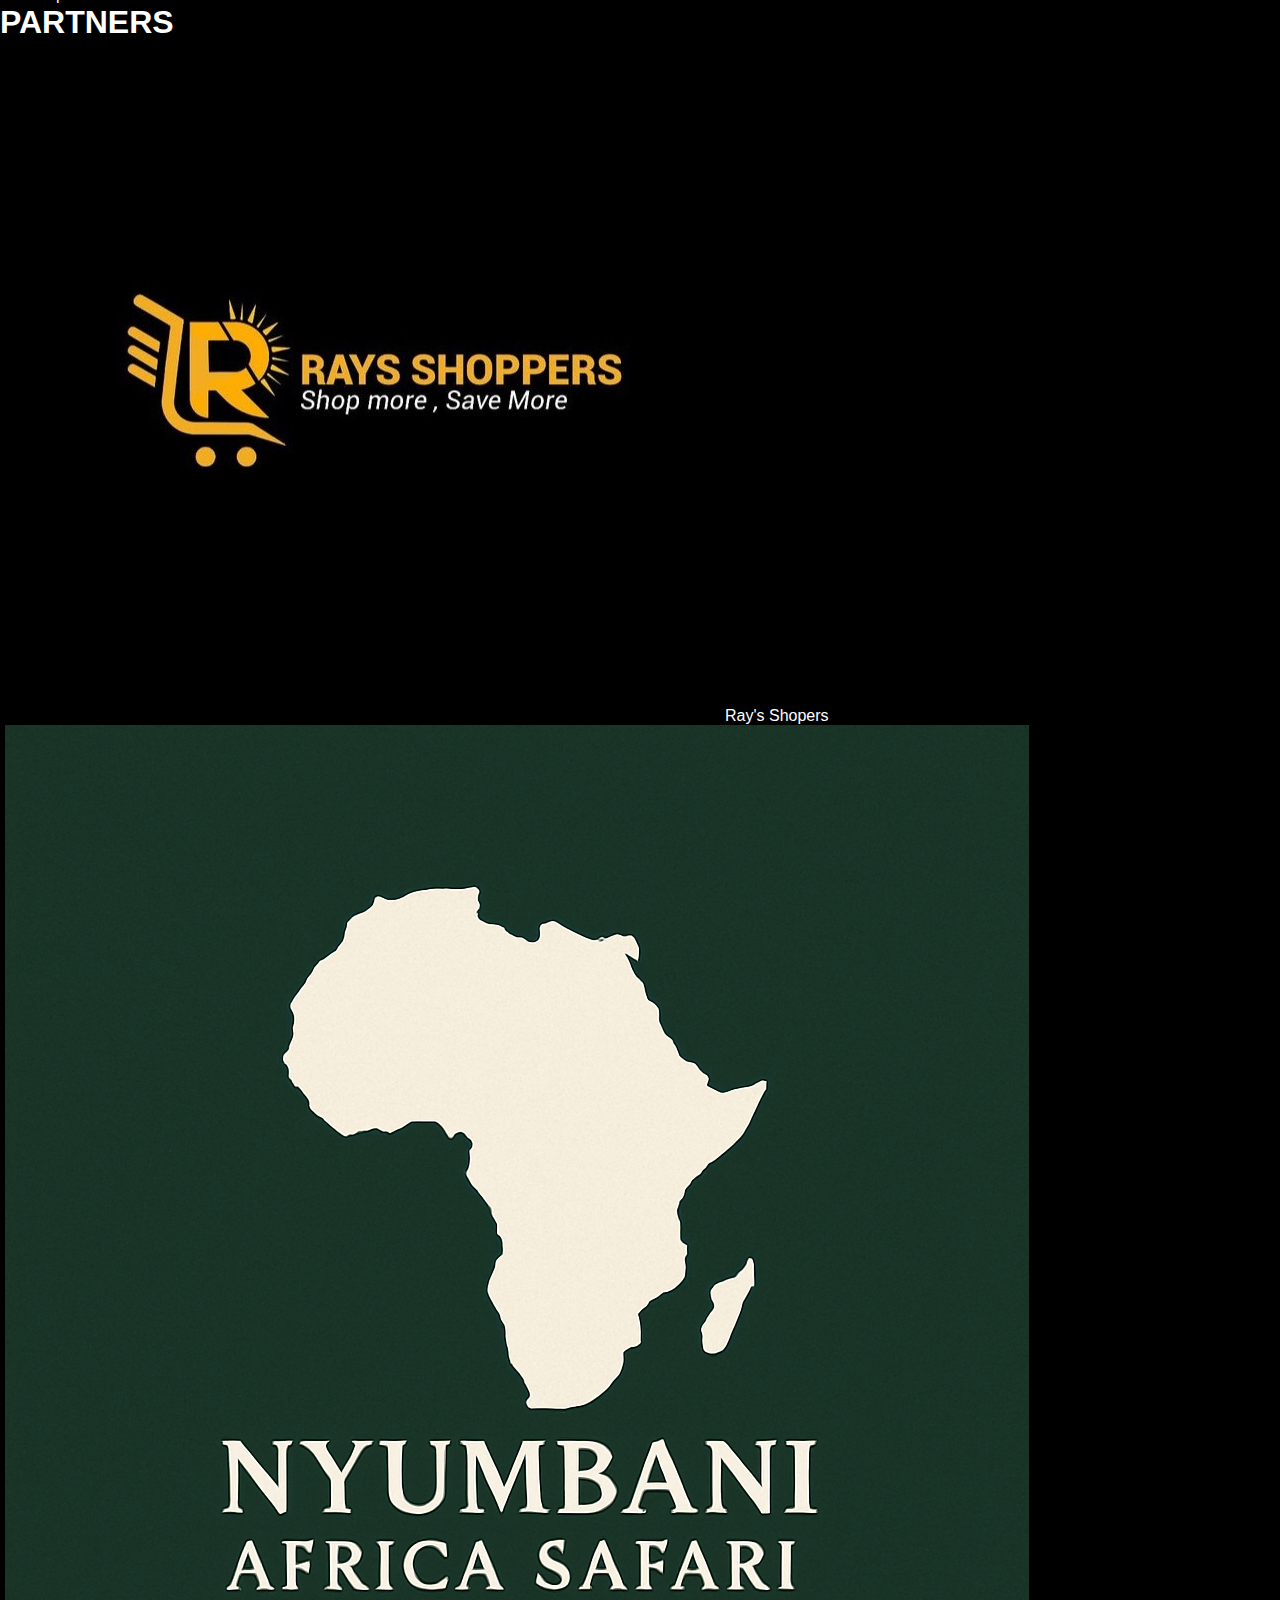
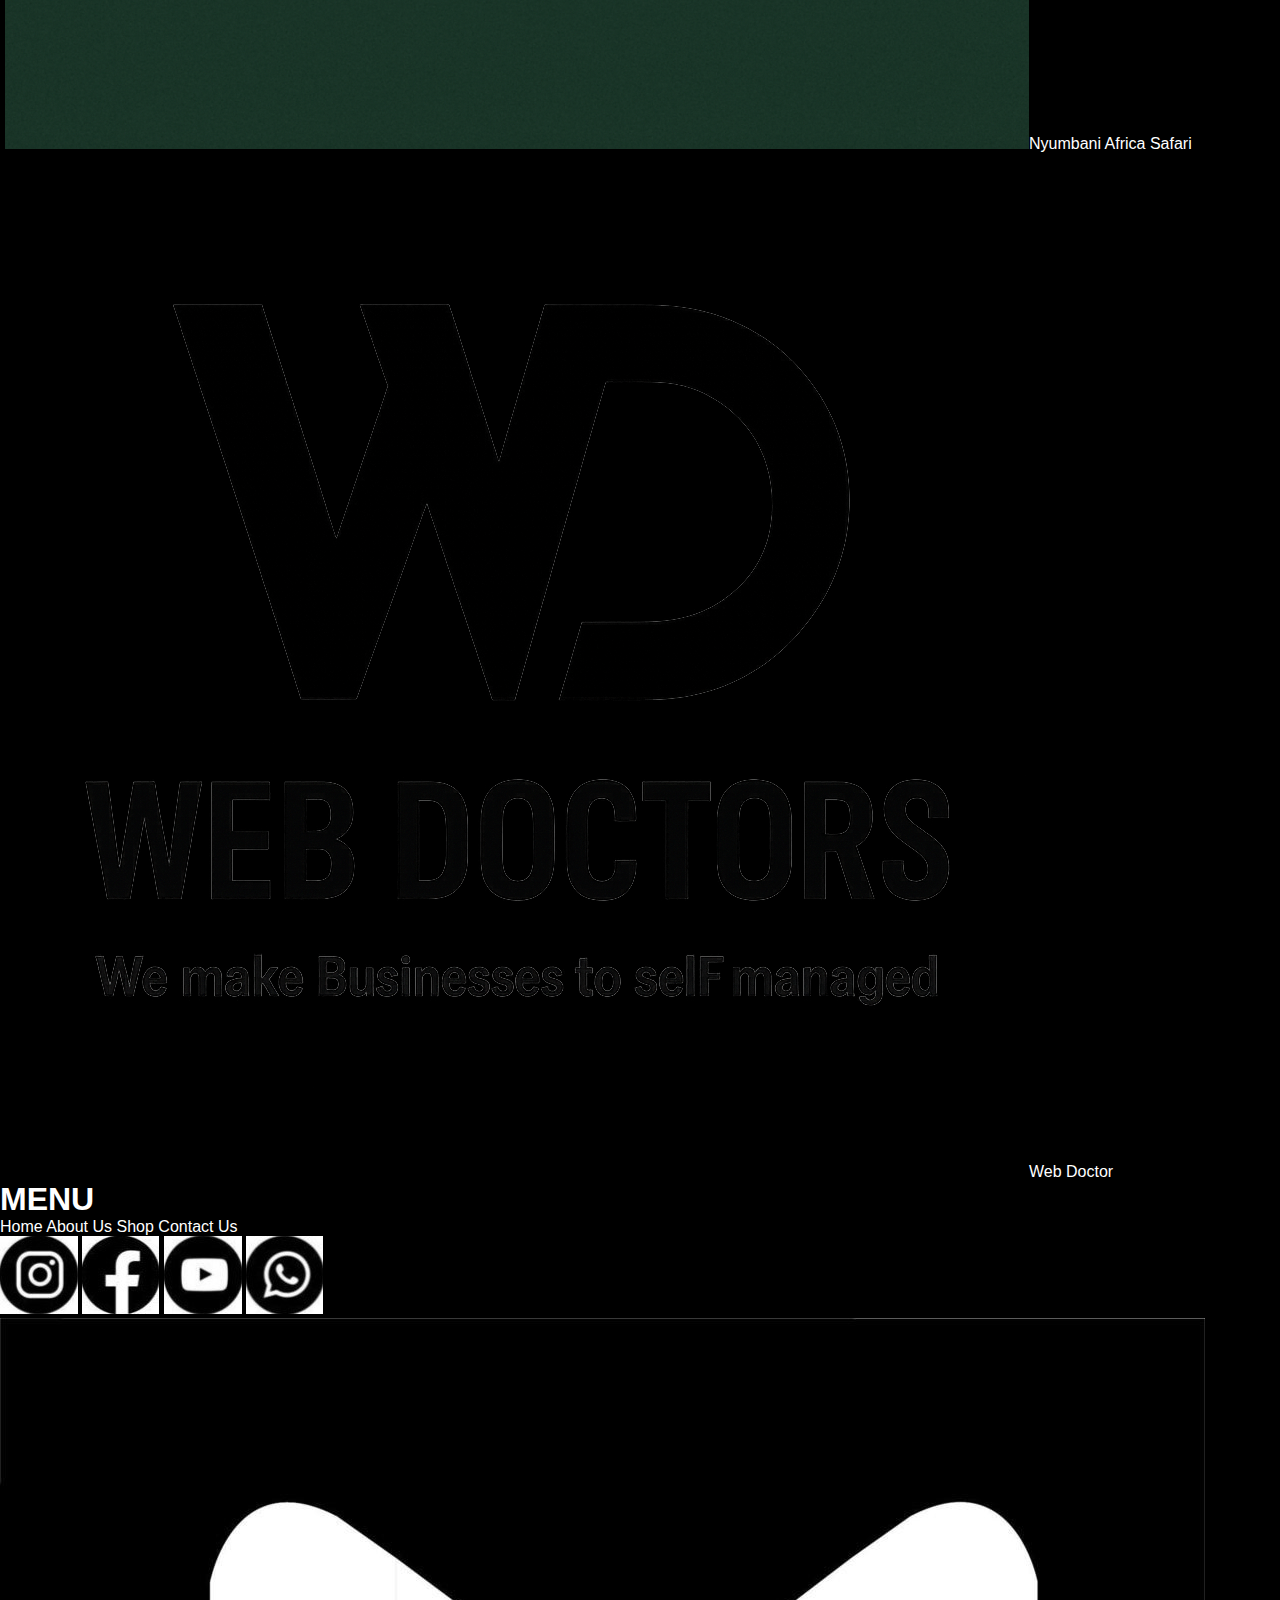
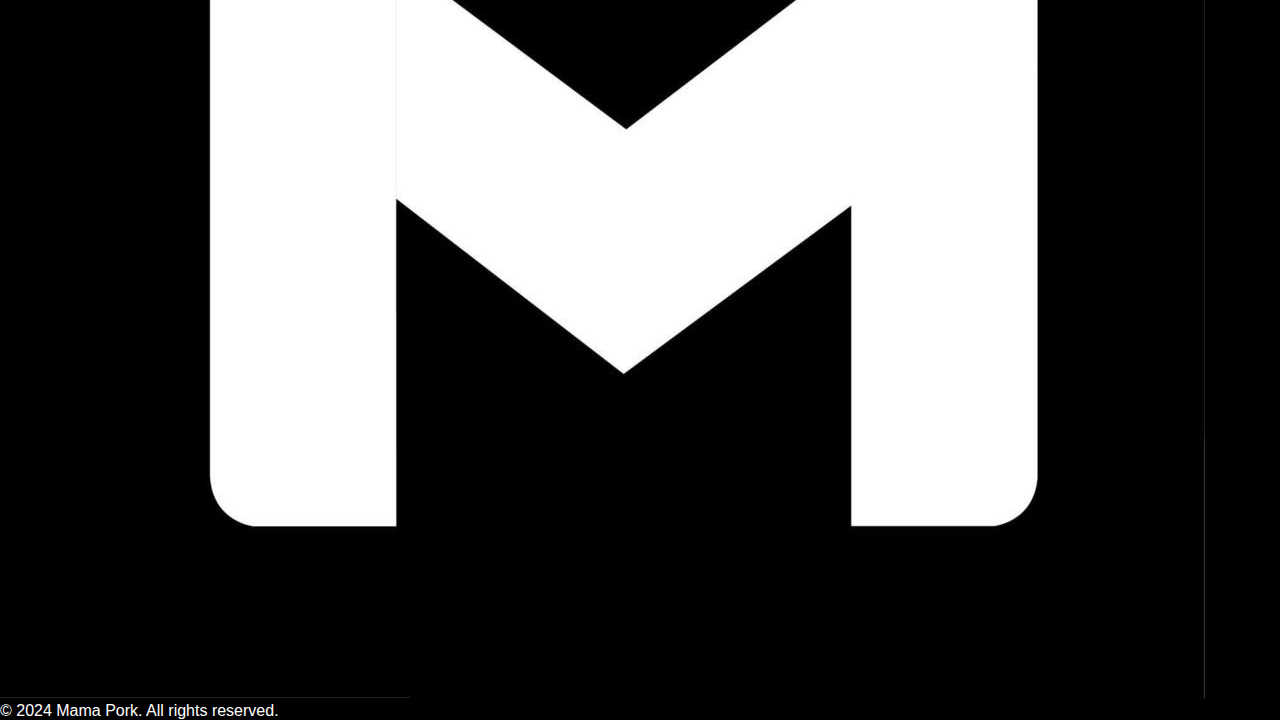
<file: onion.html>
<!DOCTYPE html>
<html lang="en">
<head>
    <meta charset="UTF-8">
    <meta name="viewport" content="width=device-width, initial-scale=1.0">
    <title>Onion Pork Dishes</title>
    <link rel="stylesheet" href="style.css">
</head>
<body>

  <!-- navigation Bar -->
    <nav>
      <div class="menu-toggle" id="menuToggle">☰</div>
      <img style="width: 100px; height: 80px;" src="img/logo.png" alt="">
      <ul class="nav-links" id="navLinks">
        <li><a href="index.html">Home</a></li>
      </ul>
      <button>Shop Now</button>
    </nav>

    <!-- dishes Section -->
  <section class="dishes" id="recipes">
    <div class="about-dishes">
      <h1 style="padding: 10px; margin: 30px 0; border-bottom: 5px solid rgb(48, 5, 5);">ONION PORK MEAT DISHES</h1>
      <p></p>
      <button>More About Us</button>
      <div class="pork">
        <div class="our-dishes">
          <h2>BANANA</h2>
          <img src="img/bananaO.png" alt="pork meat that burned">
          <div class="quality">
            <h1>1kg</h1>
            <h1></h1>
            <h1>1/2kg</h1>
            <p>Tsh 15,000/=</p>
            <p></p>
            <p>Tsh 10,000/=</p>
          </div>
        </div>
        <div class="our-dishes">
          <h2>UGALI</h2>
          <img src="img/ugaliO.jpg" alt="pork meat that flied">
          <div class="quality">
            <h1>1kg</h1>
            <h1></h1>
            <h1>1/2kg</h1>
            <p>Tsh 15,000/=</p>
            <p></p>
            <p>Tsh 10,000/=</p>
          </div>
        </div>
        <div class="our-dishes">
          <h2>CHIPS</h2>
          <img src="img/chipsO.jpg" alt="pork meat made up souse">
          <div class="quality">
            <h1>1kg</h1>
            <h1></h1>
            <h1>1/2kg</h1>
            <p>Tsh 15,000/=</p>
            <p></p>
            <p>Tsh 10,000/=</p>
          </div>
        </div>
        <div class="our-dishes">
          <h2>SKEWERS</h2>
          <img src="img/ONION.jpg" alt="pork meat made up with onions">
          <div class="quality">
            <h1>1kg</h1>
            <h1></h1>
            <h1>1/2kg</h1>
            <p>Tsh 15,000/=</p>
            <p></p>
            <p>Tsh 10,000/=</p>
          </div>
        </div>
      </div>
    </div>
  </section>

  <footer>
    <div class="footer-content">
      <div class="footer-link">
        <h1>MISSION</h1>
        <p>"To provide high-quality, hygienically processed pork to every household in Tanzania - starting from our Base in Serengeti to every corner of the nation - with a commitment to freshness, safety and customer satisfaction."</p>
      </div>
      <div class="footer-link">
        <h1>VISSION</h1>
        <p>"To become Tanzania's leading and most trusted pork brand, delivering affordable and premium pork products nationwide while supporting local farmers and promoting safe meat consumption."</p>
      </div>
      <div class="footer-link">
        <h1>PARTNERS</h1>
        <a style="margin: 0 5px; padding: 0; align-content: center; align-items: center; justify-items: center;" href="https://fredrick-sebastian.github.io/shoppers/" target="_blank"><img src="img/rays.jpg"  title="Instagram" alt="" class="partner">Ray's Shopers</a>
        <a style="margin: 0 5px; padding: 0; align-content: center; align-items: center; justify-items: center;" href="https://share.google/h6VMrPEsmdXiS2oHl" target="_blank"><img src="img/nyumbani.png" title="Instagram" alt="" class="partner">Nyumbani Africa Safari</a>
        <a style="margin: 0 5px; padding: 0; align-content: center; align-items: center; justify-items: center;" href="https://fredrick-sebastian.github.io/portifolio/" target="_blank"><img src="img/webdoctor.png" title="Instagram" alt="" class="partner">Web Doctor</a>
      </div>
      <div class="footer-link">
        <h1>MENU</h1>
        <a href="#home">Home</a>
        <a href="#about">About Us</a>
        <a href="">Shop</a>
        <a href="">Contact Us</a>
      </div>
    </div>
    <div class="">
      <a href="" target="_blank"><img src="img/instagram.jpg" title="Instagram" alt="" class="social-media"></a>
      <a href="" target="_blank"><img src="img/facebook.jpg" title="Facebook" alt="" class="social-media"></a>
      <a href="" target="_blank"><img src="img/youtube.jpg" title="Youtube" alt="" class="social-media"></a>
      <a href="" target="_blank"><img src="img/whatsapp.jpg" title="Whatsapp" alt="" class="social-media"></a>
      <a href="" target="_blank"><img src="img/mail.jpg" title="Gmail" alt="" class="social-media"></a>
    </div>
    <p>© 2024 Mama Pork. All rights reserved.</p>
  </footer>

  <script src="app.js">

  </script>
</body>
</html>
</file>
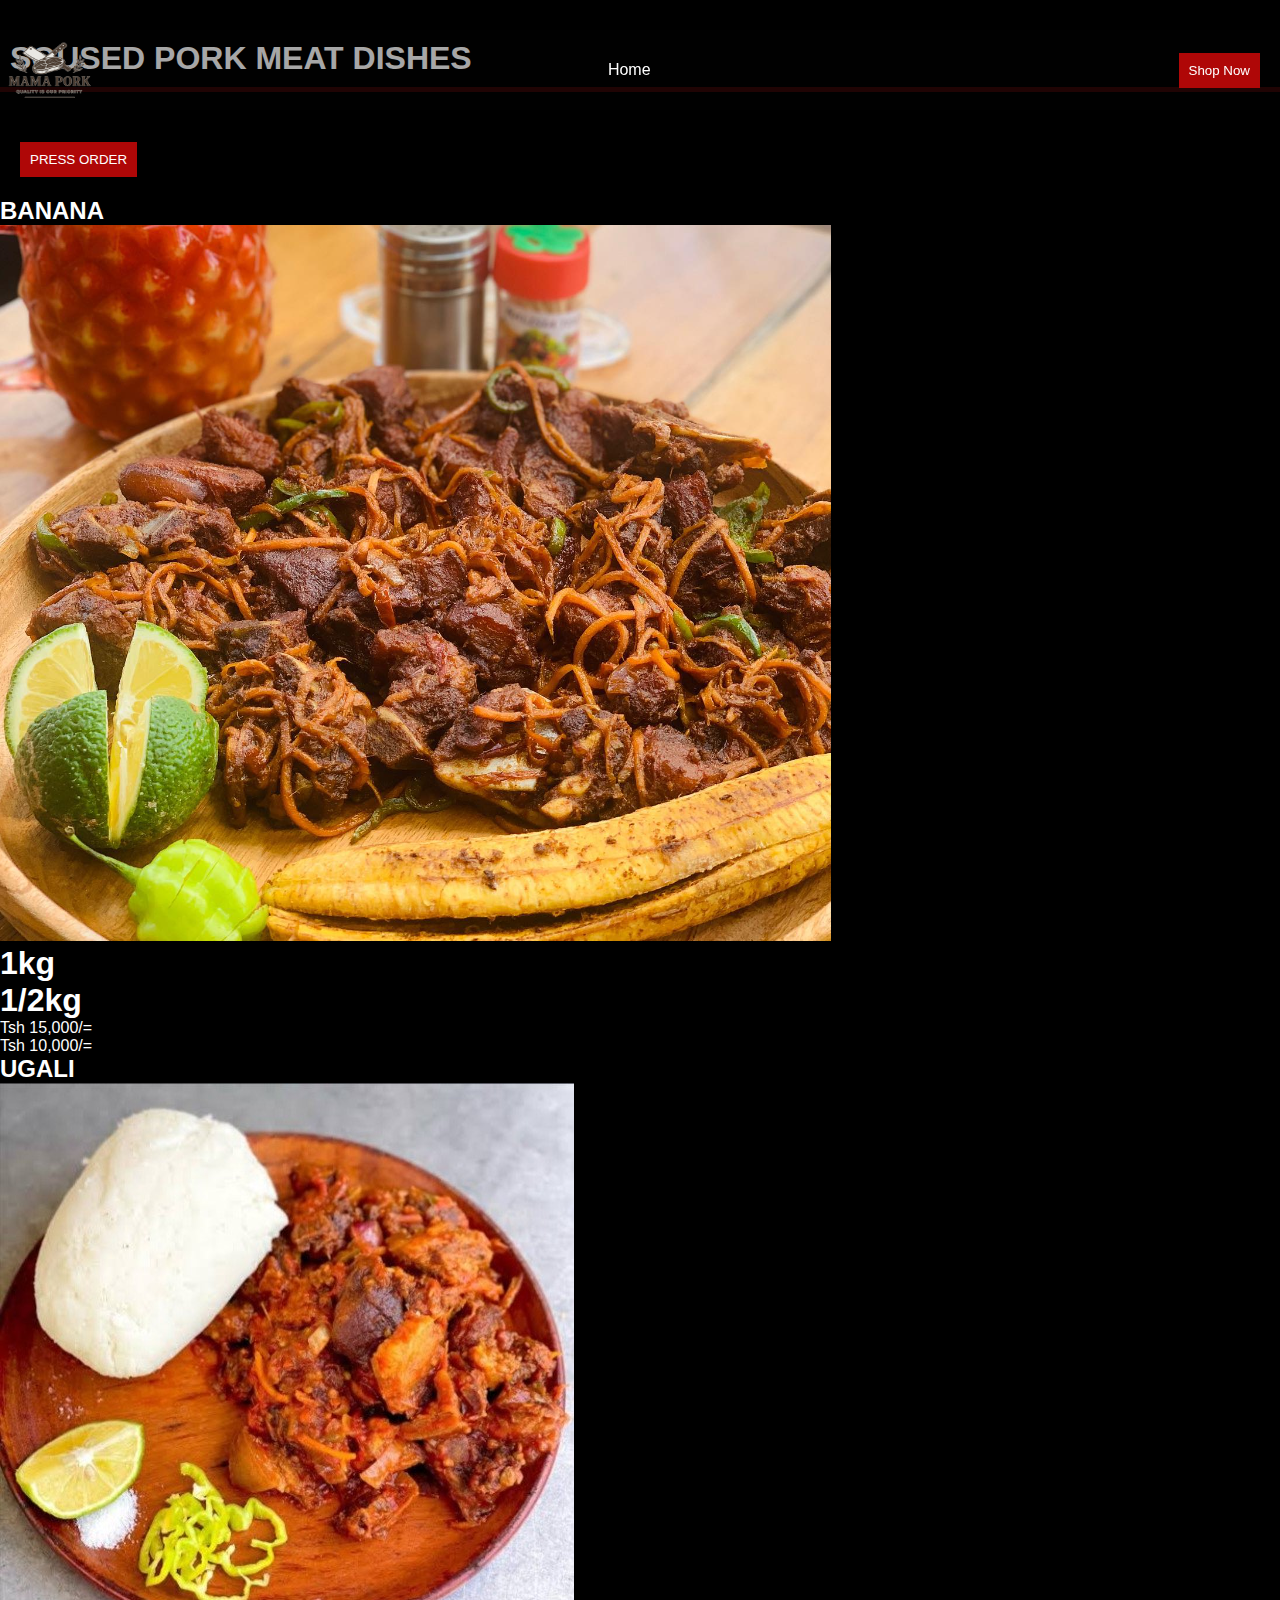
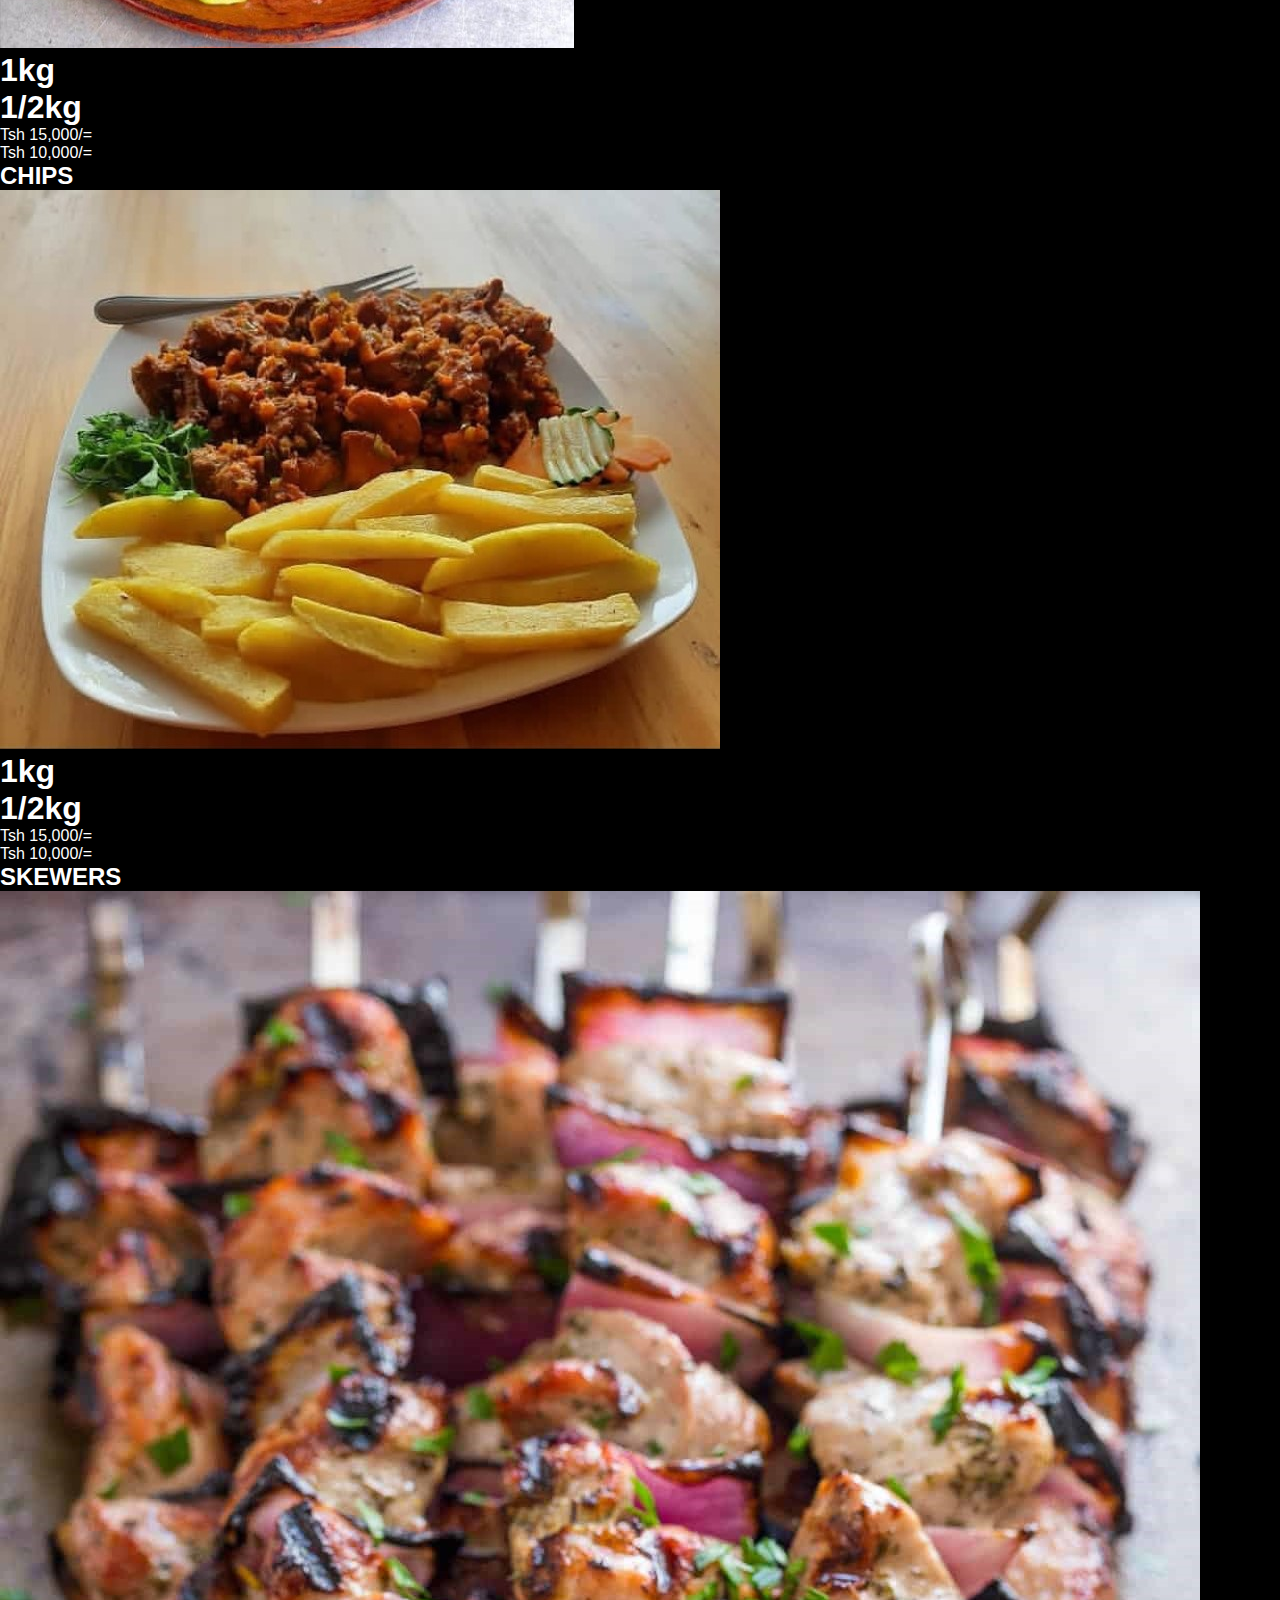
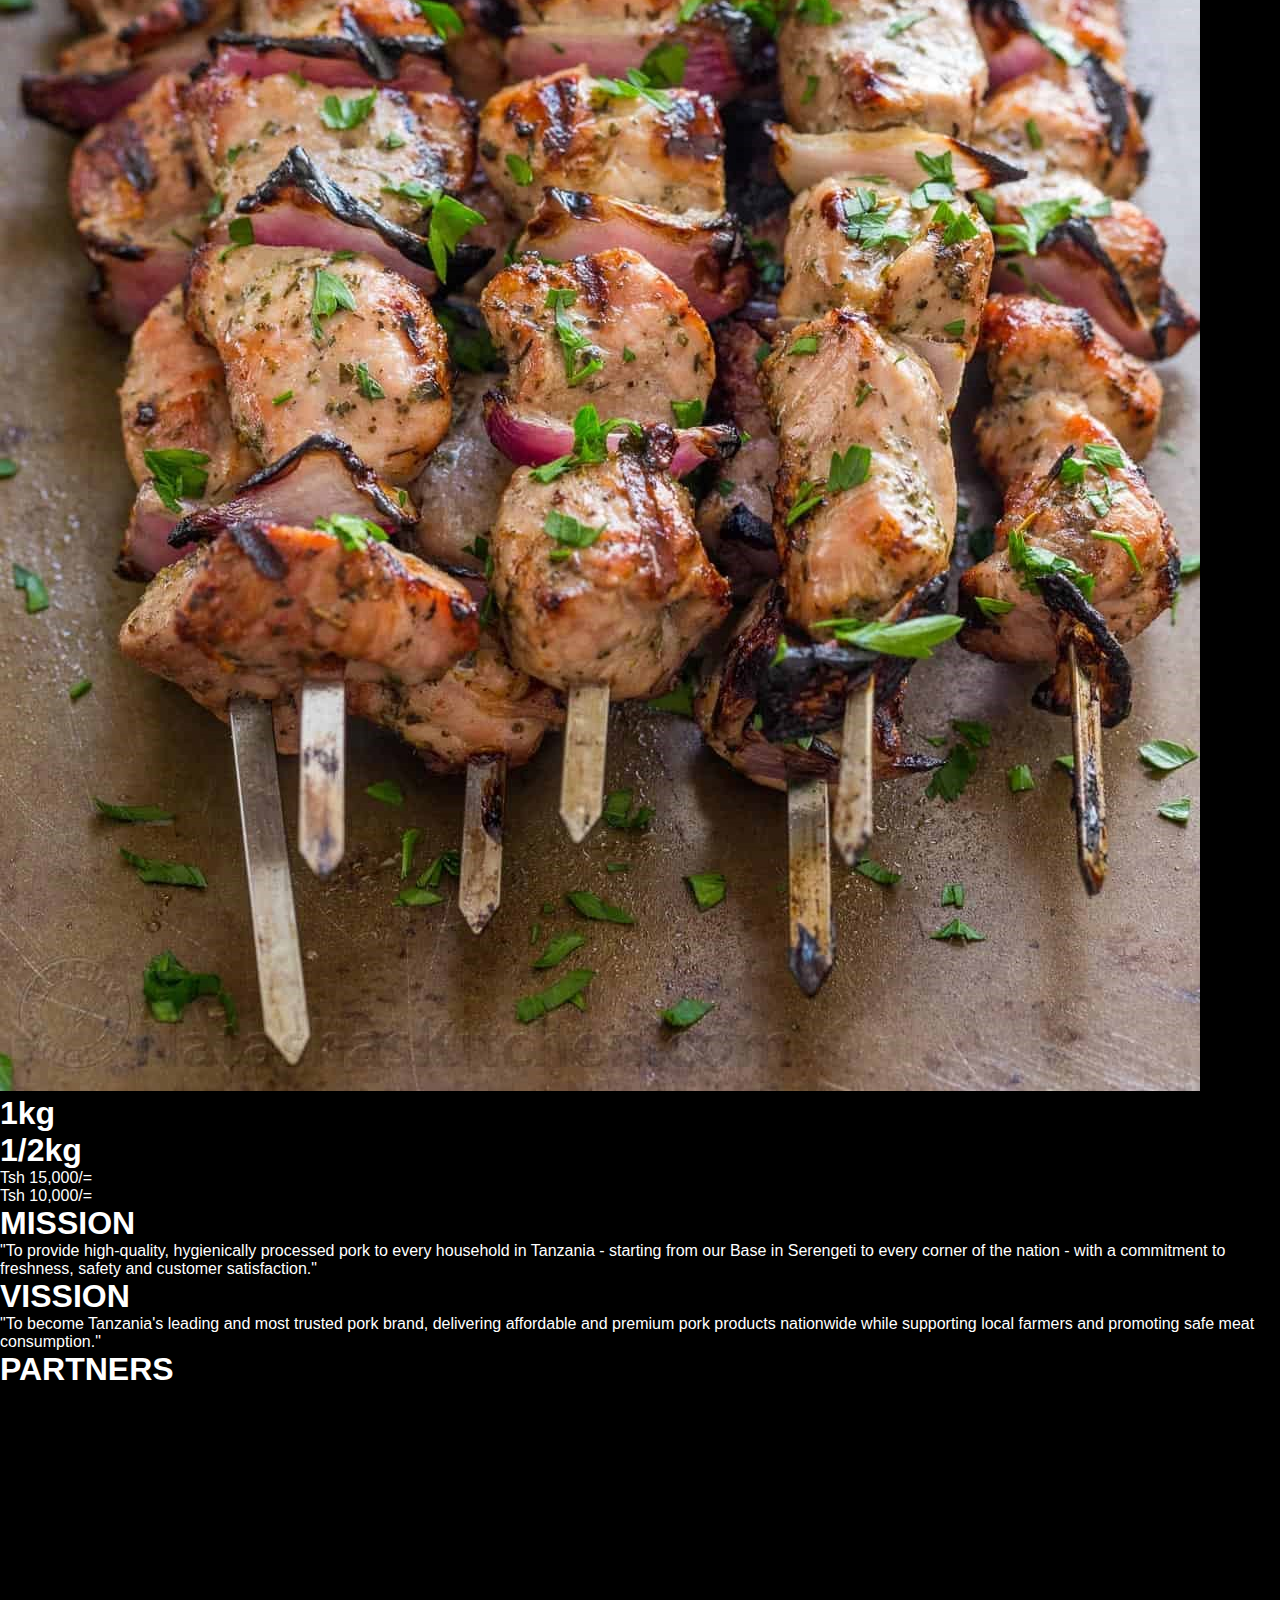
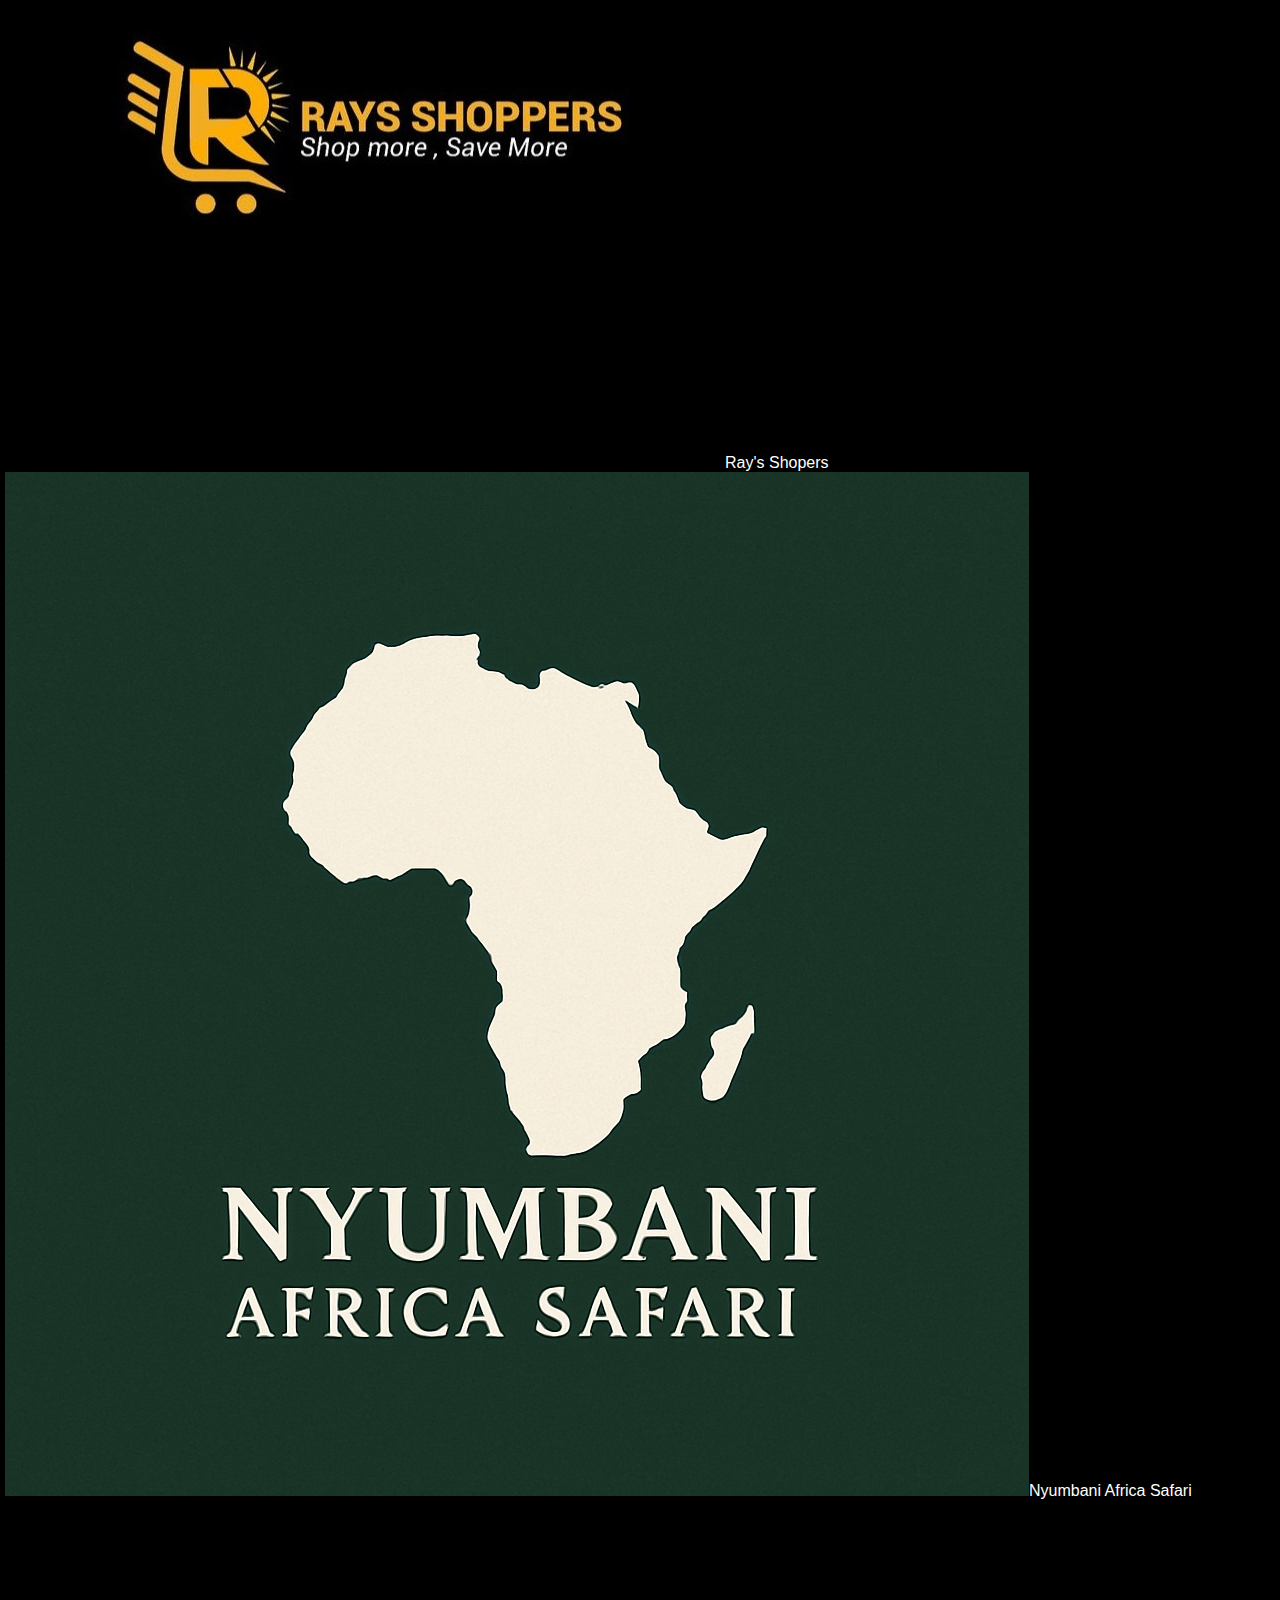
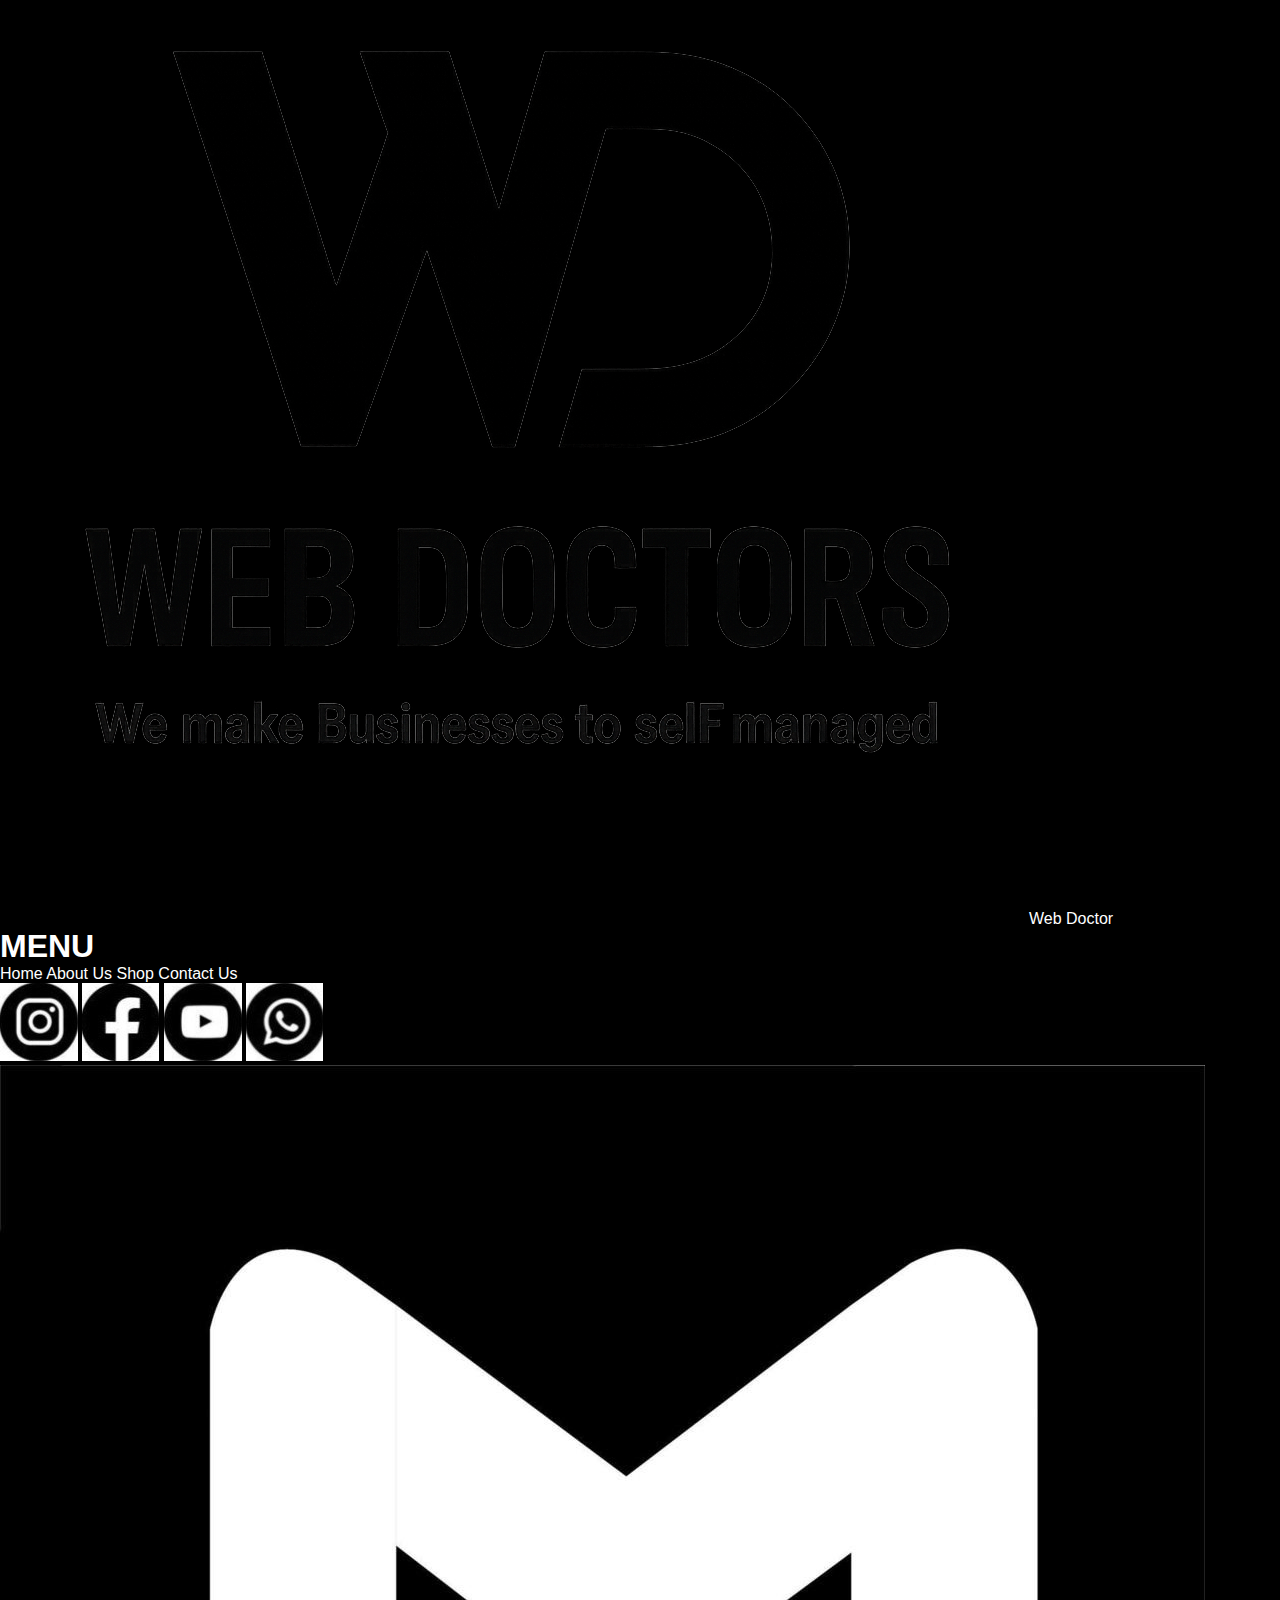
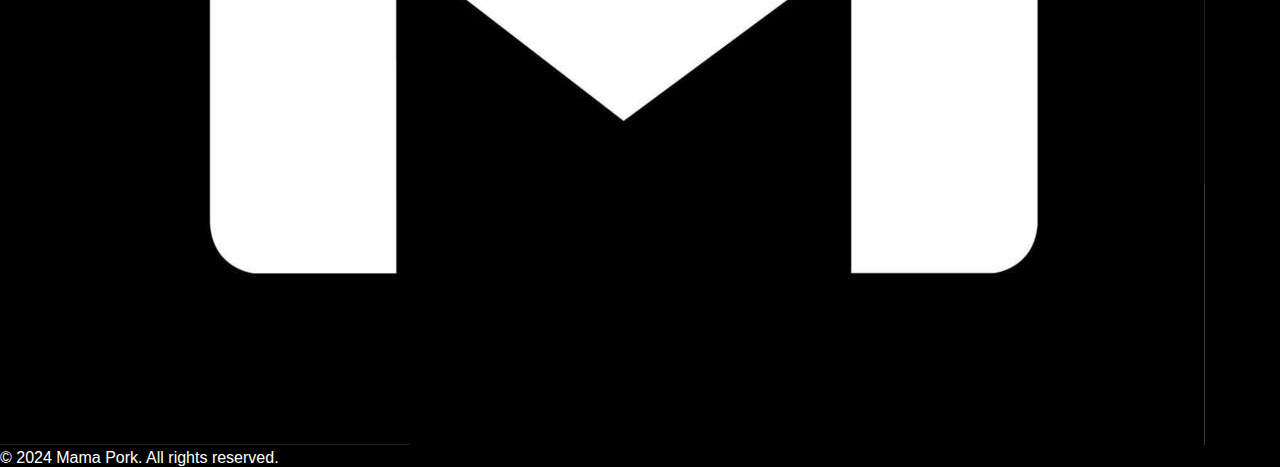
<file: soused.html>
<!DOCTYPE html>
<html lang="en">
<head>
    <meta charset="UTF-8">
    <meta name="viewport" content="width=device-width, initial-scale=1.0">
    <title>Soused Pork Dishes</title>
    <link rel="stylesheet" href="style.css">
</head>
<body>

  <!-- navigation Bar -->
    <nav>
      <div class="menu-toggle" id="menuToggle">☰</div>
      <img style="width: 100px; height: 80px;" src="img/logo.png" alt="">
      <ul class="nav-links" id="navLinks">
        <li><a href="index.html">Home</a></li>
      </ul>
      <button>Shop Now</button>
    </nav>

    <!-- dishes Section -->
  <section class="dishes" id="recipes">
    <div class="about-dishes">
      <h1 style="padding: 10px; margin: 30px 0; border-bottom: 5px solid rgb(48, 5, 5);">SOUSED PORK MEAT DISHES</h1>
      <p></p>
      <button>PRESS ORDER</button>
      <div class="pork">
        <div class="our-dishes">
          <h2>BANANA</h2>
          <img src="img/bananaR.png" alt="pork meat that burned">
          <div class="quality">
            <h1>1kg</h1>
            <h1></h1>
            <h1>1/2kg</h1>
            <p>Tsh 15,000/=</p>
            <p></p>
            <p>Tsh 10,000/=</p>
          </div>
        </div>
        <div class="our-dishes">
          <h2>UGALI</h2>
          <img src="img/ugaliR.jpg" alt="pork meat that flied">
          <div class="quality">
            <h1>1kg</h1>
            <h1></h1>
            <h1>1/2kg</h1>
            <p>Tsh 15,000/=</p>
            <p></p>
            <p>Tsh 10,000/=</p>
          </div>
        </div>
        <div class="our-dishes">
          <h2>CHIPS</h2>
          <img src="img/chipsR.jpg" alt="pork meat made up souse">
          <div class="quality">
            <h1>1kg</h1>
            <h1></h1>
            <h1>1/2kg</h1>
            <p>Tsh 15,000/=</p>
            <p></p>
            <p>Tsh 10,000/=</p>
          </div>
        </div>
        <div class="our-dishes">
          <h2>SKEWERS</h2>
          <img src="img/ROSRED.jpg" alt="pork meat made up with onions">
          <div class="quality">
            <h1>1kg</h1>
            <h1></h1>
            <h1>1/2kg</h1>
            <p>Tsh 15,000/=</p>
            <p></p>
            <p>Tsh 10,000/=</p>
          </div>
        </div>
      </div>
    </div>
  </section>

  <footer>
    <div class="footer-content">
      <div class="footer-link">
        <h1>MISSION</h1>
        <p>"To provide high-quality, hygienically processed pork to every household in Tanzania - starting from our Base in Serengeti to every corner of the nation - with a commitment to freshness, safety and customer satisfaction."</p>
      </div>
      <div class="footer-link">
        <h1>VISSION</h1>
        <p>"To become Tanzania's leading and most trusted pork brand, delivering affordable and premium pork products nationwide while supporting local farmers and promoting safe meat consumption."</p>
      </div>
      <div class="footer-link">
        <h1>PARTNERS</h1>
        <a style="margin: 0 5px; padding: 0; align-content: center; align-items: center; justify-items: center;" href="https://fredrick-sebastian.github.io/shoppers/" target="_blank"><img src="img/rays.jpg"  title="Instagram" alt="" class="partner">Ray's Shopers</a>
        <a style="margin: 0 5px; padding: 0; align-content: center; align-items: center; justify-items: center;" href="https://share.google/h6VMrPEsmdXiS2oHl" target="_blank"><img src="img/nyumbani.png" title="Instagram" alt="" class="partner">Nyumbani Africa Safari</a>
        <a style="margin: 0 5px; padding: 0; align-content: center; align-items: center; justify-items: center;" href="https://fredrick-sebastian.github.io/portifolio/" target="_blank"><img src="img/webdoctor.png" title="Instagram" alt="" class="partner">Web Doctor</a>
      </div>
      <div class="footer-link">
        <h1>MENU</h1>
        <a href="#home">Home</a>
        <a href="#about">About Us</a>
        <a href="">Shop</a>
        <a href="">Contact Us</a>
      </div>
    </div>
    <div class="">
      <a href="" target="_blank"><img src="img/instagram.jpg" title="Instagram" alt="" class="social-media"></a>
      <a href="" target="_blank"><img src="img/facebook.jpg" title="Facebook" alt="" class="social-media"></a>
      <a href="" target="_blank"><img src="img/youtube.jpg" title="Youtube" alt="" class="social-media"></a>
      <a href="" target="_blank"><img src="img/whatsapp.jpg" title="Whatsapp" alt="" class="social-media"></a>
      <a href="" target="_blank"><img src="img/mail.jpg" title="Gmail" alt="" class="social-media"></a>
    </div>
    <p>© 2024 Mama Pork. All rights reserved.</p>
  </footer>

  <script src="app.js">

  </script>
</body>
</html>
</file>
<file: style.css>
*{
    font-family: Arial, Helvetica, sans-serif;
    padding: 0;
    margin: 0;
    box-sizing: border-box;
}

body{
    font-family: arial, sans-serif;
    padding: 0;
    margin: 0;
    color: white;
    background-color: black;
}

header{
    color: rgb(24, 10, 10);
    width: 100%;
    height: 640px;
    background: url(img/pork1.jpg)no-repeat center center/cover;
}

header::after {
  content: "";
  position: absolute;
  top: 0; left: 0;
  width: 100%; height: 100%;
  background-color: rgba(0, 0, 0, 0.4);
  z-index: 0;
}

nav{
    width: 100%;
    background: rgba(2, 2, 2, 0.349);
    display: flex;
    align-content: center;
    align-items: center;
    justify-content: space-between;
    z-index: 999;
    position: fixed ;
}

ul{
    display: flex;
    list-style: none;
}

li{
    padding: 10px;
    margin: 10px;
}

a{
    color: rgb(255, 255, 255);
    text-decoration: none;
}

a:hover{
    color: rgb(54, 40, 3);
}

li:hover{
    border-bottom: 2px solid white;
}

button{
    color: white;
    background: rgb(175, 7, 7);
    margin: 20px;
    padding: 10px;
    border: none;
    z-index: 1;
    cursor: pointer;
}

button:hover{
    color: rgb(0, 0, 0);
    background: rgb(175, 7, 7);
    margin: 20px;
    padding: 10px;
    border: none;
    box-shadow: 0 0 10px rgb(183, 183, 183);
}

header img{
    width: 100px;
    height: 100px;
}

.menu-toggle{
    display: none;
}

.hero{
    color: rgb(255, 255, 255);
    padding: 250px 0 0 0;
    display: flex;
    flex-direction: column;
    justify-content: center;
    align-items: center;
    justify-items: center;
    align-content: center;
    z-index: 1;
}

.hero h1{
    text-align: center;
    font-size: 50px;
    font-weight: bold;
}

.hero p{
    color: rgb(0, 0, 0);
    font-size: 20px;
    text-align: center;
    padding: 20px 300px;
}

@media (max-width: 768px) {
   .menu-toggle{
    display: block;
    color: white;
    font-size: 30px;
    margin-left: 20px;
    cursor: pointer;
   }

   .nav-links{
    display: none;
    flex-direction: column;
    float: left;
    margin-top: 100px;
    position: absolute;
    width: 200px;
    padding: 1rem;
    z-index: 1;
   } 

   .nav-links.active {
    display: flex;
    }

    .hero{
        padding: 200px 0 0 0;
    }

    .hero h1{
        font-size: 30px;
    }

    .hero p{
        padding: 20px 50px;
    }
}
</file>
